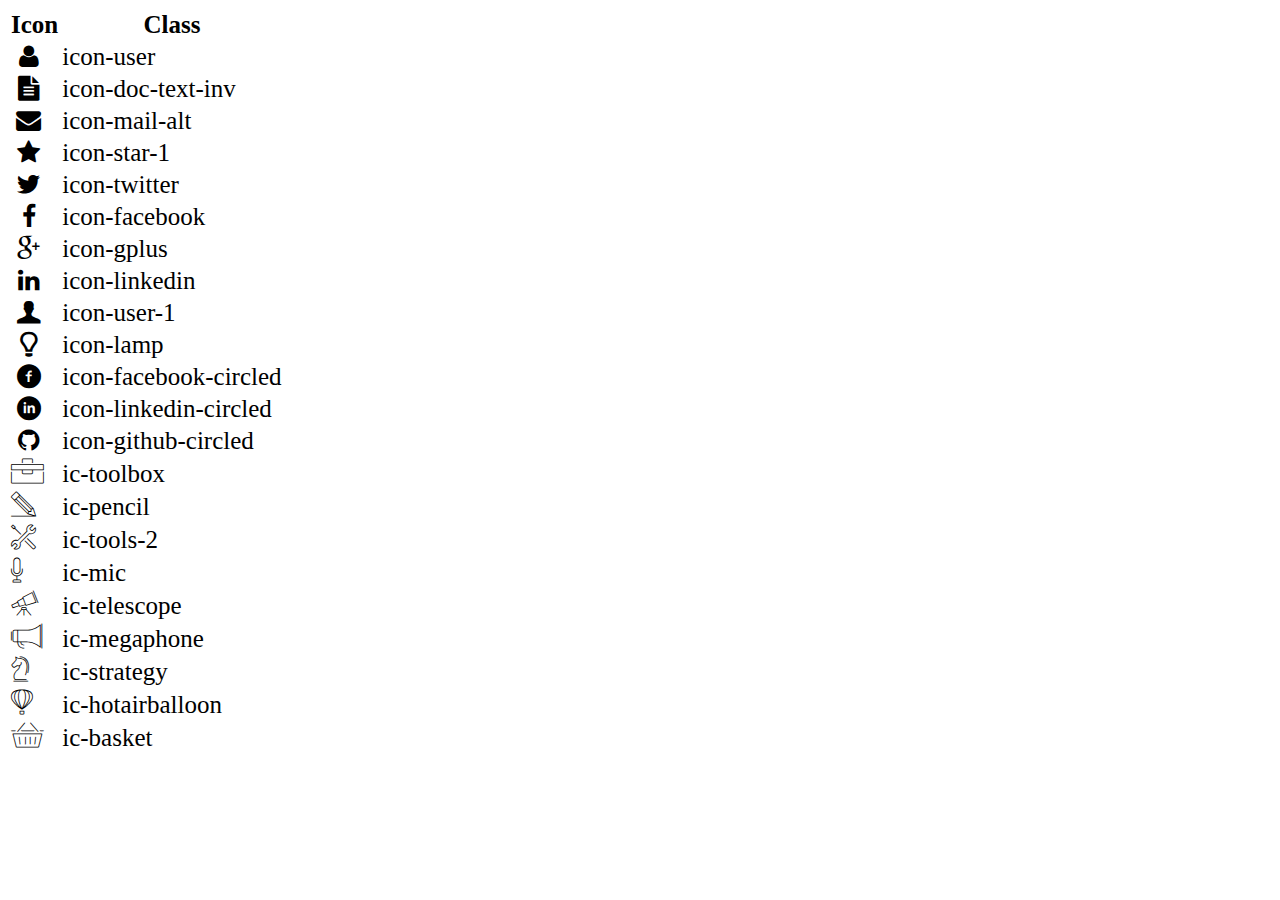
<file: icon-list.html>
<!DOCTYPE html>
<html lang="en">

<head>
    <meta charset="UTF-8">
    <meta http-equiv="X-UA-Compatible" content="IE=edge">
    <meta name="viewport" content="width=device-width, initial-scale=1.0">
    <link rel="stylesheet" href="css/font.css">
    <title>Icon List</title>
</head>

<body>
    <table style="font-size: 25px;">
        <thead>
            <tr>
                <th>Icon</th>
                <th>Class</th>
            </tr>
        </thead>
        <tbody>
            <tr>
                <td><i class="icon-user"></i></td>
                <td>icon-user</td>
            </tr>
            <tr>
                <td><i class="icon-doc-text-inv"></i></td>
                <td>icon-doc-text-inv</td>
            </tr>
            <tr>
                <td><i class="icon-mail-alt"></i></td>
                <td>icon-mail-alt</td>
            </tr>
            <tr>
                <td><i class="icon-star-1"></i></td>
                <td>icon-star-1</td>
            </tr>
            <tr>
                <td><i class="icon-twitter"></i></td>
                <td>icon-twitter</td>
            </tr>
            <tr>
                <td><i class="icon-facebook"></i></td>
                <td>icon-facebook</td>
            </tr>
            <tr>
                <td><i class="icon-gplus"></i></td>
                <td>icon-gplus</td>
            </tr>
            <tr>
                <td><i class="icon-linkedin"></i></td>
                <td>icon-linkedin</td>
            </tr>
            <tr>
                <td><i class="icon-user-1"></i></td>
                <td>icon-user-1</td>
            </tr>
            <tr>
                <td><i class="icon-lamp"></i></td>
                <td>icon-lamp</td>
            </tr>
            <tr>
                <td><i class="icon-facebook-circled"></i></td>
                <td>icon-facebook-circled</td>
            </tr>
            <tr>
                <td><i class="icon-linkedin-circled"></i></td>
                <td>icon-linkedin-circled</td>
            </tr>
            <tr>
                <td><i class="icon-github-circled"></i></td>
                <td>icon-github-circled</td>
            </tr>
            <tr>
                <td><i class="ic-toolbox"></i></td>
                <td>ic-toolbox</td>
            </tr>
            <tr>
                <td><i class="ic-pencil"></i></td>
                <td>ic-pencil</td>
            </tr>
            <tr>
                <td><i class="ic-tools-2"></i></td>
                <td>ic-tools-2</td>
            </tr>

            <tr>
                <td><i class="ic-mic"></i></td>
                <td>ic-mic</td>
            </tr>
            <tr>
                <td><i class="ic-telescope"></i></td>
                <td>ic-telescope</td>
            </tr>
            <tr>
                <td><i class="ic-megaphone"></i></td>
                <td>ic-megaphone</td>
            </tr>
            <tr>
                <td><i class="ic-strategy"></i></td>
                <td>ic-strategy</td>
            </tr>
            <tr>
                <td><i class="ic-hotairballoon"></i></td>
                <td>ic-hotairballoon</td>
            </tr>
            <tr>
                <td><i class="ic-basket"></i></td>
                <td>ic-basket</td>
            </tr>
        </tbody>
    </table>
</body>

</html>
</file>
<file: css/font.css>
@font-face {
  font-family: "open_sanslight";
  src: url("../fonts/OpenSans-Light-webfont.eot");
  src: url("../fonts/OpenSans-Light-webfont.eot#iefix")
      format("embedded-opentype"),
    url("../fonts/OpenSans-Light-webfont.woff") format("woff"),
    url("../fonts/OpenSans-Light-webfont.ttf") format("truetype"),
    url("../fonts/OpenSans-Light-webfont.svg#open_sanslight") format("svg");
  font-weight: normal;
  font-style: normal;
}

@font-face {
  font-family: "open_sansitalic";
  src: url("../fonts/OpenSans-Italic-webfont.eot");
  src: url("../fonts/OpenSans-Italic-webfont.eot#iefix")
      format("embedded-opentype"),
    url("../fonts/OpenSans-Italic-webfont.woff") format("woff"),
    url("../fonts/OpenSans-Italic-webfont.ttf") format("truetype"),
    url("../fonts/OpenSans-Italic-webfont.svg#open_sansitalic") format("svg");
  font-weight: normal;
  font-style: normal;
}

@font-face {
  font-family: "open_sanssemibold";
  src: url("../fonts/OpenSans-Semibold-webfont.eot");
  src: url("../fonts/OpenSans-Semibold-webfont.eot#iefix")
      format("embedded-opentype"),
    url("../fonts/OpenSans-Semibold-webfont.woff") format("woff"),
    url("../fonts/OpenSans-Semibold-webfont.ttf") format("truetype"),
    url("../fonts/OpenSans-Semibold-webfont.svg#open_sanssemibold")
      format("svg");
  font-weight: normal;
  font-style: normal;
}

@font-face {
  font-family: "open_sanslight_italic";
  src: url("../fonts/OpenSans-LightItalic-webfont.eot");
  src: url("../fonts/OpenSans-LightItalic-webfont.eot#iefix")
      format("embedded-opentype"),
    url("../fonts/OpenSans-LightItalic-webfont.woff") format("woff"),
    url("../fonts/OpenSans-LightItalic-webfont.ttf") format("truetype"),
    url("../fonts/OpenSans-LightItalic-webfont.svg#open_sanslight_italic")
      format("svg");
  font-weight: normal;
  font-style: normal;
}

@font-face {
  font-family: "open_sansregular";
  src: url("../fonts/OpenSans-Regular-webfont.eot");
  src: url("../fonts/OpenSans-Regular-webfont.eot#iefix")
      format("embedded-opentype"),
    url("../fonts/OpenSans-Regular-webfont.woff") format("woff"),
    url("../fonts/OpenSans-Regular-webfont.ttf") format("truetype"),
    url("../fonts/OpenSans-Regular-webfont.svg#open_sansregular") format("svg");
  font-weight: normal;
  font-style: normal;
}

@font-face {
  font-family: "fontello";
  src: url("../fonts/fontello.eot");
  src: url("../fonts/fontello.eot#iefix") format("embedded-opentype"),
    url("../fonts/fontello.woff") format("woff"),
    url("../fonts/fontello.ttf") format("truetype"),
    url("../fonts/fontello.svg#fontello") format("svg");
  font-weight: normal;
  font-style: normal;
}

[class^="icon-"]:before,
[class*=" icon-"]:before {
  font-family: "fontello";
  font-style: normal;
  font-weight: normal;
  speak: none;

  display: inline-block;
  text-decoration: inherit;
  width: 1em;
  margin-right: 0.2em;
  text-align: center;
  /* opacity: .8; */

  /* For safety - reset parent styles, that can break glyph codes*/
  font-variant: normal;
  text-transform: none;

  /* fix buttons height, for twitter bootstrap */
  line-height: 1em;

  /* Animation center compensation - margins should be symmetric */
  /* remove if not needed */
  margin-left: 0.2em;

  /* you can be more comfortable with increased icons size */
  /* font-size: 120%; */

  /* Font smoothing. That was taken from TWBS */
  -webkit-font-smoothing: antialiased;
  -moz-osx-font-smoothing: grayscale;

  /* Uncomment for 3D effect */
  /* text-shadow: 1px 1px 1px rgba(127, 127, 127, 0.3); */
}

.icon-emo-happy:before {
  content: "\e800";
}

/* '' */
.icon-emo-wink:before {
  content: "\e801";
}

/* '' */
.icon-emo-wink2:before {
  content: "\e802";
}

/* '' */
.icon-emo-unhappy:before {
  content: "\e803";
}

/* '' */
.icon-emo-sleep:before {
  content: "\e804";
}

/* '' */
.icon-emo-thumbsup:before {
  content: "\e805";
}

/* '' */
.icon-emo-devil:before {
  content: "\e806";
}

/* '' */
.icon-emo-surprised:before {
  content: "\e807";
}

/* '' */
.icon-emo-tongue:before {
  content: "\e808";
}

/* '' */
.icon-emo-coffee:before {
  content: "\e809";
}

/* '' */
.icon-emo-sunglasses:before {
  content: "\e80a";
}

/* '' */
.icon-emo-displeased:before {
  content: "\e80b";
}

/* '' */
.icon-emo-beer:before {
  content: "\e80c";
}

/* '' */
.icon-emo-grin:before {
  content: "\e80d";
}

/* '' */
.icon-emo-angry:before {
  content: "\e80e";
}

/* '' */
.icon-emo-saint:before {
  content: "\e80f";
}

/* '' */
.icon-emo-cry:before {
  content: "\e810";
}

/* '' */
.icon-emo-shoot:before {
  content: "\e811";
}

/* '' */
.icon-emo-squint:before {
  content: "\e812";
}

/* '' */
.icon-emo-laugh:before {
  content: "\e813";
}

/* '' */
.icon-spin1:before {
  content: "\e814";
}

/* '' */
.icon-spin2:before {
  content: "\e815";
}

/* '' */
.icon-spin3:before {
  content: "\e816";
}

/* '' */
.icon-spin4:before {
  content: "\e817";
}

/* '' */
.icon-spin5:before {
  content: "\e818";
}

/* '' */
.icon-spin6:before {
  content: "\e819";
}

/* '' */
.icon-firefox:before {
  content: "\e81a";
}

/* '' */
.icon-chrome:before {
  content: "\e81b";
}

/* '' */
.icon-opera:before {
  content: "\e81c";
}

/* '' */
.icon-ie:before {
  content: "\e81d";
}

/* '' */
.icon-crown:before {
  content: "\e81e";
}

/* '' */
.icon-crown-plus:before {
  content: "\e81f";
}

/* '' */
.icon-crown-minus:before {
  content: "\e820";
}

/* '' */
.icon-marquee:before {
  content: "\e821";
}

/* '' */
.icon-glass:before {
  content: "\e822";
}

/* '' */
.icon-music:before {
  content: "\e823";
}

/* '' */
.icon-search:before {
  content: "\e824";
}

/* '' */
.icon-mail:before {
  content: "\e825";
}

/* '' */
.icon-mail-alt:before {
  content: "\e826";
}

/* '' */
.icon-mail-squared:before {
  content: "\e827";
}

/* '' */
.icon-heart:before {
  content: "\e828";
}

/* '' */
.icon-heart-empty:before {
  content: "\e829";
}

/* '' */
.icon-star-1:before {
  content: "\e82a";
}

/* '' */
.icon-star-empty-1:before {
  content: "\e82b";
}

/* '' */
.icon-star-half:before {
  content: "\e82c";
}

/* '' */
.icon-star-half-alt:before {
  content: "\e82d";
}

/* '' */
.icon-user:before {
  content: "\e82e";
}

/* '' */
.icon-user-plus:before {
  content: "\e82f";
}

/* '' */
.icon-user-times:before {
  content: "\e830";
}

/* '' */
.icon-users:before {
  content: "\e831";
}

/* '' */
.icon-male:before {
  content: "\e832";
}

/* '' */
.icon-female:before {
  content: "\e833";
}

/* '' */
.icon-child:before {
  content: "\e834";
}

/* '' */
.icon-user-secret:before {
  content: "\e835";
}

/* '' */
.icon-video:before {
  content: "\e836";
}

/* '' */
.icon-videocam:before {
  content: "\e837";
}

/* '' */
.icon-picture:before {
  content: "\e838";
}

/* '' */
.icon-camera:before {
  content: "\e839";
}

/* '' */
.icon-camera-alt:before {
  content: "\e83a";
}

/* '' */
.icon-th-large:before {
  content: "\e83b";
}

/* '' */
.icon-th:before {
  content: "\e83c";
}

/* '' */
.icon-th-list:before {
  content: "\e83d";
}

/* '' */
.icon-ok:before {
  content: "\e83e";
}

/* '' */
.icon-ok-circled:before {
  content: "\e83f";
}

/* '' */
.icon-ok-circled2:before {
  content: "\e840";
}

/* '' */
.icon-ok-squared:before {
  content: "\e841";
}

/* '' */
.icon-cancel:before {
  content: "\e842";
}

/* '' */
.icon-cancel-circled:before {
  content: "\e843";
}

/* '' */
.icon-cancel-circled2:before {
  content: "\e844";
}

/* '' */
.icon-plus:before {
  content: "\e845";
}

/* '' */
.icon-plus-circled:before {
  content: "\e846";
}

/* '' */
.icon-plus-squared:before {
  content: "\e847";
}

/* '' */
.icon-plus-squared-alt:before {
  content: "\e848";
}

/* '' */
.icon-minus:before {
  content: "\e849";
}

/* '' */
.icon-minus-circled:before {
  content: "\e84a";
}

/* '' */
.icon-minus-squared:before {
  content: "\e84b";
}

/* '' */
.icon-minus-squared-alt:before {
  content: "\e84c";
}

/* '' */
.icon-help:before {
  content: "\e84d";
}

/* '' */
.icon-help-circled:before {
  content: "\e84e";
}

/* '' */
.icon-info-circled:before {
  content: "\e84f";
}

/* '' */
.icon-info:before {
  content: "\e850";
}

/* '' */
.icon-home:before {
  content: "\e851";
}

/* '' */
.icon-link:before {
  content: "\e852";
}

/* '' */
.icon-unlink:before {
  content: "\e853";
}

/* '' */
.icon-link-ext:before {
  content: "\e854";
}

/* '' */
.icon-link-ext-alt:before {
  content: "\e855";
}

/* '' */
.icon-attach:before {
  content: "\e856";
}

/* '' */
.icon-lock:before {
  content: "\e857";
}

/* '' */
.icon-lock-open:before {
  content: "\e858";
}

/* '' */
.icon-lock-open-alt:before {
  content: "\e859";
}

/* '' */
.icon-pin:before {
  content: "\e85a";
}

/* '' */
.icon-eye:before {
  content: "\e85b";
}

/* '' */
.icon-eye-off:before {
  content: "\e85c";
}

/* '' */
.icon-tag-1:before {
  content: "\e85d";
}

/* '' */
.icon-tags:before {
  content: "\e85e";
}

/* '' */
.icon-bookmark:before {
  content: "\e85f";
}

/* '' */
.icon-bookmark-empty:before {
  content: "\e860";
}

/* '' */
.icon-flag:before {
  content: "\e861";
}

/* '' */
.icon-flag-empty:before {
  content: "\e862";
}

/* '' */
.icon-flag-checkered:before {
  content: "\e863";
}

/* '' */
.icon-thumbs-up:before {
  content: "\e864";
}

/* '' */
.icon-thumbs-down:before {
  content: "\e865";
}

/* '' */
.icon-thumbs-up-alt:before {
  content: "\e866";
}

/* '' */
.icon-thumbs-down-alt:before {
  content: "\e867";
}

/* '' */
.icon-download:before {
  content: "\e868";
}

/* '' */
.icon-upload:before {
  content: "\e869";
}

/* '' */
.icon-download-cloud:before {
  content: "\e86a";
}

/* '' */
.icon-upload-cloud:before {
  content: "\e86b";
}

/* '' */
.icon-reply:before {
  content: "\e86c";
}

/* '' */
.icon-reply-all:before {
  content: "\e86d";
}

/* '' */
.icon-forward:before {
  content: "\e86e";
}

/* '' */
.icon-quote-left:before {
  content: "\e86f";
}

/* '' */
.icon-quote-right:before {
  content: "\e870";
}

/* '' */
.icon-code:before {
  content: "\e871";
}

/* '' */
.icon-export:before {
  content: "\e872";
}

/* '' */
.icon-export-alt:before {
  content: "\e873";
}

/* '' */
.icon-share:before {
  content: "\e874";
}

/* '' */
.icon-share-squared:before {
  content: "\e875";
}

/* '' */
.icon-pencil:before {
  content: "\e876";
}

/* '' */
.icon-pencil-squared:before {
  content: "\e877";
}

/* '' */
.icon-edit:before {
  content: "\e878";
}

/* '' */
.icon-print:before {
  content: "\e879";
}

/* '' */
.icon-retweet:before {
  content: "\e87a";
}

/* '' */
.icon-keyboard:before {
  content: "\e87b";
}

/* '' */
.icon-gamepad:before {
  content: "\e87c";
}

/* '' */
.icon-comment:before {
  content: "\e87d";
}

/* '' */
.icon-chat:before {
  content: "\e87e";
}

/* '' */
.icon-comment-empty:before {
  content: "\e87f";
}

/* '' */
.icon-chat-empty:before {
  content: "\e880";
}

/* '' */
.icon-bell:before {
  content: "\e881";
}

/* '' */
.icon-bell-alt:before {
  content: "\e882";
}

/* '' */
.icon-bell-off:before {
  content: "\e883";
}

/* '' */
.icon-bell-off-empty:before {
  content: "\e884";
}

/* '' */
.icon-attention-alt:before {
  content: "\e885";
}

/* '' */
.icon-attention:before {
  content: "\e886";
}

/* '' */
.icon-attention-circled:before {
  content: "\e887";
}

/* '' */
.icon-location:before {
  content: "\e888";
}

/* '' */
.icon-direction:before {
  content: "\e889";
}

/* '' */
.icon-compass:before {
  content: "\e88a";
}

/* '' */
.icon-trash:before {
  content: "\e88b";
}

/* '' */
.icon-trash-empty:before {
  content: "\e88c";
}

/* '' */
.icon-doc:before {
  content: "\e88d";
}

/* '' */
.icon-docs:before {
  content: "\e88e";
}

/* '' */
.icon-doc-text:before {
  content: "\e88f";
}

/* '' */
.icon-doc-inv:before {
  content: "\e890";
}

/* '' */
.icon-doc-text-inv:before {
  content: "\e891";
}

/* '' */
.icon-file-pdf:before {
  content: "\e892";
}

/* '' */
.icon-file-word:before {
  content: "\e893";
}

/* '' */
.icon-file-excel:before {
  content: "\e894";
}

/* '' */
.icon-file-powerpoint:before {
  content: "\e895";
}

/* '' */
.icon-file-image:before {
  content: "\e896";
}

/* '' */
.icon-file-archive:before {
  content: "\e897";
}

/* '' */
.icon-file-audio:before {
  content: "\e898";
}

/* '' */
.icon-file-video:before {
  content: "\e899";
}

/* '' */
.icon-file-code:before {
  content: "\e89a";
}

/* '' */
.icon-folder:before {
  content: "\e89b";
}

/* '' */
.icon-folder-open:before {
  content: "\e89c";
}

/* '' */
.icon-folder-empty:before {
  content: "\e89d";
}

/* '' */
.icon-folder-open-empty:before {
  content: "\e89e";
}

/* '' */
.icon-box:before {
  content: "\e89f";
}

/* '' */
.icon-rss:before {
  content: "\e8a0";
}

/* '' */
.icon-rss-squared:before {
  content: "\e8a1";
}

/* '' */
.icon-phone:before {
  content: "\e8a2";
}

/* '' */
.icon-phone-squared:before {
  content: "\e8a3";
}

/* '' */
.icon-fax:before {
  content: "\e8a4";
}

/* '' */
.icon-menu:before {
  content: "\e8a5";
}

/* '' */
.icon-cog:before {
  content: "\e8a6";
}

/* '' */
.icon-cog-alt:before {
  content: "\e8a7";
}

/* '' */
.icon-wrench:before {
  content: "\e8a8";
}

/* '' */
.icon-sliders:before {
  content: "\e8a9";
}

/* '' */
.icon-basket:before {
  content: "\e8aa";
}

/* '' */
.icon-cart-plus:before {
  content: "\e8ab";
}

/* '' */
.icon-cart-arrow-down:before {
  content: "\e8ac";
}

/* '' */
.icon-calendar:before {
  content: "\e8ad";
}

/* '' */
.icon-calendar-empty:before {
  content: "\e8ae";
}

/* '' */
.icon-login:before {
  content: "\e8af";
}

/* '' */
.icon-logout:before {
  content: "\e8b0";
}

/* '' */
.icon-mic:before {
  content: "\e8b1";
}

/* '' */
.icon-mute:before {
  content: "\e8b2";
}

/* '' */
.icon-volume-off:before {
  content: "\e8b3";
}

/* '' */
.icon-volume-down:before {
  content: "\e8b4";
}

/* '' */
.icon-volume-up:before {
  content: "\e8b5";
}

/* '' */
.icon-headphones:before {
  content: "\e8b6";
}

/* '' */
.icon-clock:before {
  content: "\e8b7";
}

/* '' */
.icon-lightbulb:before {
  content: "\e8b8";
}

/* '' */
.icon-block:before {
  content: "\e8b9";
}

/* '' */
.icon-resize-full:before {
  content: "\e8ba";
}

/* '' */
.icon-resize-full-alt:before {
  content: "\e8bb";
}

/* '' */
.icon-resize-small:before {
  content: "\e8bc";
}

/* '' */
.icon-resize-vertical:before {
  content: "\e8bd";
}

/* '' */
.icon-resize-horizontal:before {
  content: "\e8be";
}

/* '' */
.icon-move:before {
  content: "\e8bf";
}

/* '' */
.icon-zoom-in:before {
  content: "\e8c0";
}

/* '' */
.icon-zoom-out:before {
  content: "\e8c1";
}

/* '' */
.icon-down-circled2:before {
  content: "\e8c2";
}

/* '' */
.icon-up-circled2:before {
  content: "\e8c3";
}

/* '' */
.icon-left-circled2:before {
  content: "\e8c4";
}

/* '' */
.icon-right-circled2:before {
  content: "\e8c5";
}

/* '' */
.icon-down-dir:before {
  content: "\e8c6";
}

/* '' */
.icon-up-dir:before {
  content: "\e8c7";
}

/* '' */
.icon-left-dir:before {
  content: "\e8c8";
}

/* '' */
.icon-right-dir:before {
  content: "\e8c9";
}

/* '' */
.icon-down-open:before {
  content: "\e8ca";
}

/* '' */
.icon-left-open:before {
  content: "\e8cb";
}

/* '' */
.icon-right-open:before {
  content: "\e8cc";
}

/* '' */
.icon-up-open:before {
  content: "\e8cd";
}

/* '' */
.icon-angle-left:before {
  content: "\e8ce";
}

/* '' */
.icon-angle-right:before {
  content: "\e8cf";
}

/* '' */
.icon-angle-up:before {
  content: "\e8d0";
}

/* '' */
.icon-angle-down:before {
  content: "\e8d1";
}

/* '' */
.icon-angle-circled-left:before {
  content: "\e8d2";
}

/* '' */
.icon-angle-circled-right:before {
  content: "\e8d3";
}

/* '' */
.icon-angle-circled-up:before {
  content: "\e8d4";
}

/* '' */
.icon-angle-circled-down:before {
  content: "\e8d5";
}

/* '' */
.icon-angle-double-left:before {
  content: "\e8d6";
}

/* '' */
.icon-angle-double-right:before {
  content: "\e8d7";
}

/* '' */
.icon-angle-double-up:before {
  content: "\e8d8";
}

/* '' */
.icon-angle-double-down:before {
  content: "\e8d9";
}

/* '' */
.icon-down:before {
  content: "\e8da";
}

/* '' */
.icon-left:before {
  content: "\e8db";
}

/* '' */
.icon-right:before {
  content: "\e8dc";
}

/* '' */
.icon-up:before {
  content: "\e8dd";
}

/* '' */
.icon-down-big:before {
  content: "\e8de";
}

/* '' */
.icon-left-big:before {
  content: "\e8df";
}

/* '' */
.icon-right-big:before {
  content: "\e8e0";
}

/* '' */
.icon-up-big:before {
  content: "\e8e1";
}

/* '' */
.icon-right-hand:before {
  content: "\e8e2";
}

/* '' */
.icon-left-hand:before {
  content: "\e8e3";
}

/* '' */
.icon-up-hand:before {
  content: "\e8e4";
}

/* '' */
.icon-down-hand:before {
  content: "\e8e5";
}

/* '' */
.icon-left-circled:before {
  content: "\e8e6";
}

/* '' */
.icon-right-circled:before {
  content: "\e8e7";
}

/* '' */
.icon-up-circled:before {
  content: "\e8e8";
}

/* '' */
.icon-down-circled:before {
  content: "\e8e9";
}

/* '' */
.icon-cw:before {
  content: "\e8ea";
}

/* '' */
.icon-ccw:before {
  content: "\e8eb";
}

/* '' */
.icon-arrows-cw:before {
  content: "\e8ec";
}

/* '' */
.icon-level-up:before {
  content: "\e8ed";
}

/* '' */
.icon-level-down:before {
  content: "\e8ee";
}

/* '' */
.icon-shuffle:before {
  content: "\e8ef";
}

/* '' */
.icon-exchange:before {
  content: "\e8f0";
}

/* '' */
.icon-history:before {
  content: "\e8f1";
}

/* '' */
.icon-expand:before {
  content: "\e8f2";
}

/* '' */
.icon-collapse:before {
  content: "\e8f3";
}

/* '' */
.icon-expand-right:before {
  content: "\e8f4";
}

/* '' */
.icon-collapse-left:before {
  content: "\e8f5";
}

/* '' */
.icon-play:before {
  content: "\e8f6";
}

/* '' */
.icon-play-circled:before {
  content: "\e8f7";
}

/* '' */
.icon-play-circled2:before {
  content: "\e8f8";
}

/* '' */
.icon-stop:before {
  content: "\e8f9";
}

/* '' */
.icon-pause:before {
  content: "\e8fa";
}

/* '' */
.icon-to-end:before {
  content: "\e8fb";
}

/* '' */
.icon-to-end-alt:before {
  content: "\e8fc";
}

/* '' */
.icon-to-start:before {
  content: "\e8fd";
}

/* '' */
.icon-to-start-alt:before {
  content: "\e8fe";
}

/* '' */
.icon-fast-fw:before {
  content: "\e8ff";
}

/* '' */
.icon-fast-bw:before {
  content: "\e900";
}

/* '' */
.icon-eject:before {
  content: "\e901";
}

/* '' */
.icon-target:before {
  content: "\e902";
}

/* '' */
.icon-signal:before {
  content: "\e903";
}

/* '' */
.icon-wifi:before {
  content: "\e904";
}

/* '' */
.icon-award:before {
  content: "\e905";
}

/* '' */
.icon-desktop:before {
  content: "\e906";
}

/* '' */
.icon-laptop:before {
  content: "\e907";
}

/* '' */
.icon-tablet:before {
  content: "\e908";
}

/* '' */
.icon-mobile:before {
  content: "\e909";
}

/* '' */
.icon-inbox:before {
  content: "\e90a";
}

/* '' */
.icon-globe:before {
  content: "\e90b";
}

/* '' */
.icon-sun:before {
  content: "\e90c";
}

/* '' */
.icon-cloud:before {
  content: "\e90d";
}

/* '' */
.icon-flash:before {
  content: "\e90e";
}

/* '' */
.icon-moon:before {
  content: "\e90f";
}

/* '' */
.icon-umbrella-1:before {
  content: "\e910";
}

/* '' */
.icon-flight:before {
  content: "\e911";
}

/* '' */
.icon-fighter-jet:before {
  content: "\e912";
}

/* '' */
.icon-paper-plane:before {
  content: "\e913";
}

/* '' */
.icon-paper-plane-empty:before {
  content: "\e914";
}

/* '' */
.icon-space-shuttle:before {
  content: "\e915";
}

/* '' */
.icon-leaf:before {
  content: "\e916";
}

/* '' */
.icon-font:before {
  content: "\e917";
}

/* '' */
.icon-bold:before {
  content: "\e918";
}

/* '' */
.icon-medium:before {
  content: "\e919";
}

/* '' */
.icon-italic:before {
  content: "\e91a";
}

/* '' */
.icon-header:before {
  content: "\e91b";
}

/* '' */
.icon-paragraph:before {
  content: "\e91c";
}

/* '' */
.icon-text-height:before {
  content: "\e91d";
}

/* '' */
.icon-text-width:before {
  content: "\e91e";
}

/* '' */
.icon-align-left:before {
  content: "\e91f";
}

/* '' */
.icon-align-center:before {
  content: "\e920";
}

/* '' */
.icon-align-right:before {
  content: "\e921";
}

/* '' */
.icon-align-justify:before {
  content: "\e922";
}

/* '' */
.icon-list:before {
  content: "\e923";
}

/* '' */
.icon-indent-left:before {
  content: "\e924";
}

/* '' */
.icon-indent-right:before {
  content: "\e925";
}

/* '' */
.icon-list-bullet:before {
  content: "\e926";
}

/* '' */
.icon-list-numbered:before {
  content: "\e927";
}

/* '' */
.icon-strike:before {
  content: "\e928";
}

/* '' */
.icon-underline:before {
  content: "\e929";
}

/* '' */
.icon-superscript:before {
  content: "\e92a";
}

/* '' */
.icon-subscript:before {
  content: "\e92b";
}

/* '' */
.icon-table:before {
  content: "\e92c";
}

/* '' */
.icon-columns:before {
  content: "\e92d";
}

/* '' */
.icon-crop:before {
  content: "\e92e";
}

/* '' */
.icon-scissors:before {
  content: "\e92f";
}

/* '' */
.icon-paste:before {
  content: "\e930";
}

/* '' */
.icon-briefcase:before {
  content: "\e931";
}

/* '' */
.icon-suitcase:before {
  content: "\e932";
}

/* '' */
.icon-ellipsis:before {
  content: "\e933";
}

/* '' */
.icon-ellipsis-vert:before {
  content: "\e934";
}

/* '' */
.icon-off:before {
  content: "\e935";
}

/* '' */
.icon-road:before {
  content: "\e936";
}

/* '' */
.icon-list-alt:before {
  content: "\e937";
}

/* '' */
.icon-qrcode:before {
  content: "\e938";
}

/* '' */
.icon-barcode:before {
  content: "\e939";
}

/* '' */
.icon-book:before {
  content: "\e93a";
}

/* '' */
.icon-ajust:before {
  content: "\e93b";
}

/* '' */
.icon-tint:before {
  content: "\e93c";
}

/* '' */
.icon-toggle-off:before {
  content: "\e93d";
}

/* '' */
.icon-toggle-on:before {
  content: "\e93e";
}

/* '' */
.icon-check:before {
  content: "\e93f";
}

/* '' */
.icon-check-empty:before {
  content: "\e940";
}

/* '' */
.icon-circle:before {
  content: "\e941";
}

/* '' */
.icon-circle-empty:before {
  content: "\e942";
}

/* '' */
.icon-circle-thin:before {
  content: "\e943";
}

/* '' */
.icon-circle-notch:before {
  content: "\e944";
}

/* '' */
.icon-dot-circled:before {
  content: "\e945";
}

/* '' */
.icon-asterisk:before {
  content: "\e946";
}

/* '' */
.icon-gift:before {
  content: "\e947";
}

/* '' */
.icon-fire:before {
  content: "\e948";
}

/* '' */
.icon-magnet:before {
  content: "\e949";
}

/* '' */
.icon-chart-bar:before {
  content: "\e94a";
}

/* '' */
.icon-chart-area:before {
  content: "\e94b";
}

/* '' */
.icon-chart-pie:before {
  content: "\e94c";
}

/* '' */
.icon-chart-line:before {
  content: "\e94d";
}

/* '' */
.icon-ticket:before {
  content: "\e94e";
}

/* '' */
.icon-credit-card:before {
  content: "\e94f";
}

/* '' */
.icon-floppy:before {
  content: "\e950";
}

/* '' */
.icon-megaphone:before {
  content: "\e951";
}

/* '' */
.icon-hdd:before {
  content: "\e952";
}

/* '' */
.icon-key:before {
  content: "\e953";
}

/* '' */
.icon-fork:before {
  content: "\e954";
}

/* '' */
.icon-rocket:before {
  content: "\e955";
}

/* '' */
.icon-bug:before {
  content: "\e956";
}

/* '' */
.icon-certificate:before {
  content: "\e957";
}

/* '' */
.icon-tasks:before {
  content: "\e958";
}

/* '' */
.icon-filter:before {
  content: "\e959";
}

/* '' */
.icon-beaker:before {
  content: "\e95a";
}

/* '' */
.icon-magic:before {
  content: "\e95b";
}

/* '' */
.icon-cab:before {
  content: "\e95c";
}

/* '' */
.icon-taxi:before {
  content: "\e95d";
}

/* '' */
.icon-truck:before {
  content: "\e95e";
}

/* '' */
.icon-bus:before {
  content: "\e95f";
}

/* '' */
.icon-bicycle:before {
  content: "\e960";
}

/* '' */
.icon-motorcycle:before {
  content: "\e961";
}

/* '' */
.icon-train:before {
  content: "\e962";
}

/* '' */
.icon-subway:before {
  content: "\e963";
}

/* '' */
.icon-ship:before {
  content: "\e964";
}

/* '' */
.icon-money:before {
  content: "\e965";
}

/* '' */
.icon-euro:before {
  content: "\e966";
}

/* '' */
.icon-pound:before {
  content: "\e967";
}

/* '' */
.icon-dollar:before {
  content: "\e968";
}

/* '' */
.icon-rupee:before {
  content: "\e969";
}

/* '' */
.icon-yen:before {
  content: "\e96a";
}

/* '' */
.icon-rouble:before {
  content: "\e96b";
}

/* '' */
.icon-shekel:before {
  content: "\e96c";
}

/* '' */
.icon-try:before {
  content: "\e96d";
}

/* '' */
.icon-won:before {
  content: "\e96e";
}

/* '' */
.icon-bitcoin:before {
  content: "\e96f";
}

/* '' */
.icon-viacoin:before {
  content: "\e970";
}

/* '' */
.icon-sort:before {
  content: "\e971";
}

/* '' */
.icon-sort-down:before {
  content: "\e972";
}

/* '' */
.icon-sort-up:before {
  content: "\e973";
}

/* '' */
.icon-sort-alt-up:before {
  content: "\e974";
}

/* '' */
.icon-sort-alt-down:before {
  content: "\e975";
}

/* '' */
.icon-sort-name-up:before {
  content: "\e976";
}

/* '' */
.icon-sort-name-down:before {
  content: "\e977";
}

/* '' */
.icon-sort-number-up:before {
  content: "\e978";
}

/* '' */
.icon-sort-number-down:before {
  content: "\e979";
}

/* '' */
.icon-hammer:before {
  content: "\e97a";
}

/* '' */
.icon-gauge:before {
  content: "\e97b";
}

/* '' */
.icon-sitemap:before {
  content: "\e97c";
}

/* '' */
.icon-spinner:before {
  content: "\e97d";
}

/* '' */
.icon-coffee:before {
  content: "\e97e";
}

/* '' */
.icon-food:before {
  content: "\e97f";
}

/* '' */
.icon-beer:before {
  content: "\e980";
}

/* '' */
.icon-user-md:before {
  content: "\e981";
}

/* '' */
.icon-stethoscope:before {
  content: "\e982";
}

/* '' */
.icon-heartbeat:before {
  content: "\e983";
}

/* '' */
.icon-ambulance:before {
  content: "\e984";
}

/* '' */
.icon-medkit:before {
  content: "\e985";
}

/* '' */
.icon-h-sigh:before {
  content: "\e986";
}

/* '' */
.icon-bed:before {
  content: "\e987";
}

/* '' */
.icon-hospital:before {
  content: "\e988";
}

/* '' */
.icon-building:before {
  content: "\e989";
}

/* '' */
.icon-building-filled:before {
  content: "\e98a";
}

/* '' */
.icon-bank:before {
  content: "\e98b";
}

/* '' */
.icon-smile:before {
  content: "\e98c";
}

/* '' */
.icon-frown:before {
  content: "\e98d";
}

/* '' */
.icon-meh:before {
  content: "\e98e";
}

/* '' */
.icon-anchor:before {
  content: "\e98f";
}

/* '' */
.icon-terminal:before {
  content: "\e990";
}

/* '' */
.icon-eraser:before {
  content: "\e991";
}

/* '' */
.icon-puzzle:before {
  content: "\e992";
}

/* '' */
.icon-shield:before {
  content: "\e993";
}

/* '' */
.icon-extinguisher:before {
  content: "\e994";
}

/* '' */
.icon-bullseye:before {
  content: "\e995";
}

/* '' */
.icon-wheelchair:before {
  content: "\e996";
}

/* '' */
.icon-language:before {
  content: "\e997";
}

/* '' */
.icon-graduation-cap:before {
  content: "\e998";
}

/* '' */
.icon-paw:before {
  content: "\e999";
}

/* '' */
.icon-spoon:before {
  content: "\e99a";
}

/* '' */
.icon-cube:before {
  content: "\e99b";
}

/* '' */
.icon-cubes:before {
  content: "\e99c";
}

/* '' */
.icon-recycle:before {
  content: "\e99d";
}

/* '' */
.icon-tree:before {
  content: "\e99e";
}

/* '' */
.icon-database:before {
  content: "\e99f";
}

/* '' */
.icon-server:before {
  content: "\e9a0";
}

/* '' */
.icon-lifebuoy:before {
  content: "\e9a1";
}

/* '' */
.icon-rebel:before {
  content: "\e9a2";
}

/* '' */
.icon-empire:before {
  content: "\e9a3";
}

/* '' */
.icon-bomb:before {
  content: "\e9a4";
}

/* '' */
.icon-soccer-ball:before {
  content: "\e9a5";
}

/* '' */
.icon-tty:before {
  content: "\e9a6";
}

/* '' */
.icon-binoculars:before {
  content: "\e9a7";
}

/* '' */
.icon-plug:before {
  content: "\e9a8";
}

/* '' */
.icon-newspaper:before {
  content: "\e9a9";
}

/* '' */
.icon-calc:before {
  content: "\e9aa";
}

/* '' */
.icon-copyright:before {
  content: "\e9ab";
}

/* '' */
.icon-at:before {
  content: "\e9ac";
}

/* '' */
.icon-eyedropper:before {
  content: "\e9ad";
}

/* '' */
.icon-brush:before {
  content: "\e9ae";
}

/* '' */
.icon-birthday:before {
  content: "\e9af";
}

/* '' */
.icon-diamond:before {
  content: "\e9b0";
}

/* '' */
.icon-street-view:before {
  content: "\e9b1";
}

/* '' */
.icon-venus:before {
  content: "\e9b2";
}

/* '' */
.icon-mars:before {
  content: "\e9b3";
}

/* '' */
.icon-mercury:before {
  content: "\e9b4";
}

/* '' */
.icon-transgender:before {
  content: "\e9b5";
}

/* '' */
.icon-transgender-alt:before {
  content: "\e9b6";
}

/* '' */
.icon-venus-double:before {
  content: "\e9b7";
}

/* '' */
.icon-mars-double:before {
  content: "\e9b8";
}

/* '' */
.icon-venus-mars:before {
  content: "\e9b9";
}

/* '' */
.icon-mars-stroke:before {
  content: "\e9ba";
}

/* '' */
.icon-mars-stroke-v:before {
  content: "\e9bb";
}

/* '' */
.icon-mars-stroke-h:before {
  content: "\e9bc";
}

/* '' */
.icon-neuter:before {
  content: "\e9bd";
}

/* '' */
.icon-cc-visa:before {
  content: "\e9be";
}

/* '' */
.icon-cc-mastercard:before {
  content: "\e9bf";
}

/* '' */
.icon-cc-discover:before {
  content: "\e9c0";
}

/* '' */
.icon-cc-amex:before {
  content: "\e9c1";
}

/* '' */
.icon-cc-paypal:before {
  content: "\e9c2";
}

/* '' */
.icon-cc-stripe:before {
  content: "\e9c3";
}

/* '' */
.icon-adn:before {
  content: "\e9c4";
}

/* '' */
.icon-android:before {
  content: "\e9c5";
}

/* '' */
.icon-angellist:before {
  content: "\e9c6";
}

/* '' */
.icon-apple:before {
  content: "\e9c7";
}

/* '' */
.icon-behance:before {
  content: "\e9c8";
}

/* '' */
.icon-behance-squared:before {
  content: "\e9c9";
}

/* '' */
.icon-bitbucket:before {
  content: "\e9ca";
}

/* '' */
.icon-bitbucket-squared:before {
  content: "\e9cb";
}

/* '' */
.icon-buysellads:before {
  content: "\e9cc";
}

/* '' */
.icon-cc:before {
  content: "\e9cd";
}

/* '' */
.icon-codeopen:before {
  content: "\e9ce";
}

/* '' */
.icon-connectdevelop:before {
  content: "\e9cf";
}

/* '' */
.icon-css3:before {
  content: "\e9d0";
}

/* '' */
.icon-dashcube:before {
  content: "\e9d1";
}

/* '' */
.icon-delicious:before {
  content: "\e9d2";
}

/* '' */
.icon-deviantart:before {
  content: "\e9d3";
}

/* '' */
.icon-digg:before {
  content: "\e9d4";
}

/* '' */
.icon-dribbble:before {
  content: "\e9d5";
}

/* '' */
.icon-dropbox:before {
  content: "\e9d6";
}

/* '' */
.icon-drupal:before {
  content: "\e9d7";
}

/* '' */
.icon-facebook:before {
  content: "\e9d8";
}

/* '' */
.icon-facebook-squared:before {
  content: "\e9d9";
}

/* '' */
.icon-facebook-official:before {
  content: "\e9da";
}

/* '' */
.icon-flickr:before {
  content: "\e9db";
}

/* '' */
.icon-forumbee:before {
  content: "\e9dc";
}

/* '' */
.icon-foursquare:before {
  content: "\e9dd";
}

/* '' */
.icon-git-squared:before {
  content: "\e9de";
}

/* '' */
.icon-git:before {
  content: "\e9df";
}

/* '' */
.icon-github:before {
  content: "\e9e0";
}

/* '' */
.icon-github-squared:before {
  content: "\e9e1";
}

/* '' */
.icon-github-circled:before {
  content: "\e9e2";
}

/* '' */
.icon-gittip:before {
  content: "\e9e3";
}

/* '' */
.icon-google:before {
  content: "\e9e4";
}

/* '' */
.icon-gplus:before {
  content: "\e9e5";
}

/* '' */
.icon-gplus-squared:before {
  content: "\e9e6";
}

/* '' */
.icon-gwallet:before {
  content: "\e9e7";
}

/* '' */
.icon-hacker-news:before {
  content: "\e9e8";
}

/* '' */
.icon-html5:before {
  content: "\e9e9";
}

/* '' */
.icon-instagram:before {
  content: "\e9ea";
}

/* '' */
.icon-ioxhost:before {
  content: "\e9eb";
}

/* '' */
.icon-joomla:before {
  content: "\e9ec";
}

/* '' */
.icon-jsfiddle:before {
  content: "\e9ed";
}

/* '' */
.icon-lastfm:before {
  content: "\e9ee";
}

/* '' */
.icon-lastfm-squared:before {
  content: "\e9ef";
}

/* '' */
.icon-leanpub:before {
  content: "\e9f0";
}

/* '' */
.icon-linkedin-squared:before {
  content: "\e9f1";
}

/* '' */
.icon-linux:before {
  content: "\e9f2";
}

/* '' */
.icon-linkedin:before {
  content: "\e9f3";
}

/* '' */
.icon-maxcdn:before {
  content: "\e9f4";
}

/* '' */
.icon-meanpath:before {
  content: "\e9f5";
}

/* '' */
.icon-openid:before {
  content: "\e9f6";
}

/* '' */
.icon-pagelines:before {
  content: "\e9f7";
}

/* '' */
.icon-paypal:before {
  content: "\e9f8";
}

/* '' */
.icon-pied-piper-squared:before {
  content: "\e9f9";
}

/* '' */
.icon-pied-piper-alt:before {
  content: "\e9fa";
}

/* '' */
.icon-pinterest:before {
  content: "\e9fb";
}

/* '' */
.icon-pinterest-circled:before {
  content: "\e9fc";
}

/* '' */
.icon-pinterest-squared:before {
  content: "\e9fd";
}

/* '' */
.icon-qq:before {
  content: "\e9fe";
}

/* '' */
.icon-reddit:before {
  content: "\e9ff";
}

/* '' */
.icon-reddit-squared:before {
  content: "\ea00";
}

/* '' */
.icon-renren:before {
  content: "\ea01";
}

/* '' */
.icon-sellsy:before {
  content: "\ea02";
}

/* '' */
.icon-shirtsinbulk:before {
  content: "\ea03";
}

/* '' */
.icon-simplybuilt:before {
  content: "\ea04";
}

/* '' */
.icon-skyatlas:before {
  content: "\ea05";
}

/* '' */
.icon-skype:before {
  content: "\ea06";
}

/* '' */
.icon-slack:before {
  content: "\ea07";
}

/* '' */
.icon-slideshare:before {
  content: "\ea08";
}

/* '' */
.icon-soundcloud:before {
  content: "\ea09";
}

/* '' */
.icon-spotify:before {
  content: "\ea0a";
}

/* '' */
.icon-stackexchange:before {
  content: "\ea0b";
}

/* '' */
.icon-stackoverflow:before {
  content: "\ea0c";
}

/* '' */
.icon-steam:before {
  content: "\ea0d";
}

/* '' */
.icon-steam-squared:before {
  content: "\ea0e";
}

/* '' */
.icon-stumbleupon:before {
  content: "\ea0f";
}

/* '' */
.icon-stumbleupon-circled:before {
  content: "\ea10";
}

/* '' */
.icon-tencent-weibo:before {
  content: "\ea11";
}

/* '' */
.icon-trello:before {
  content: "\ea12";
}

/* '' */
.icon-tumblr:before {
  content: "\ea13";
}

/* '' */
.icon-tumblr-squared:before {
  content: "\ea14";
}

/* '' */
.icon-twitch:before {
  content: "\ea15";
}

/* '' */
.icon-note:before {
  content: "\ea16";
}

/* '' */
.icon-note-beamed:before {
  content: "\ea17";
}

/* '' */
.icon-music-1:before {
  content: "\ea18";
}

/* '' */
.icon-search-1:before {
  content: "\ea19";
}

/* '' */
.icon-flashlight:before {
  content: "\ea1a";
}

/* '' */
.icon-mail-1:before {
  content: "\ea1b";
}

/* '' */
.icon-heart-1:before {
  content: "\ea1c";
}

/* '' */
.icon-heart-empty-1:before {
  content: "\ea1d";
}

/* '' */
.icon-star:before {
  content: "\ea1e";
}

/* '' */
.icon-star-empty:before {
  content: "\ea1f";
}

/* '' */
.icon-user-1:before {
  content: "\ea20";
}

/* '' */
.icon-users-1:before {
  content: "\ea21";
}

/* '' */
.icon-user-add:before {
  content: "\ea22";
}

/* '' */
.icon-video-1:before {
  content: "\ea23";
}

/* '' */
.icon-picture-1:before {
  content: "\ea24";
}

/* '' */
.icon-camera-1:before {
  content: "\ea25";
}

/* '' */
.icon-layout:before {
  content: "\ea26";
}

/* '' */
.icon-menu-1:before {
  content: "\ea27";
}

/* '' */
.icon-check-1:before {
  content: "\ea28";
}

/* '' */
.icon-cancel-1:before {
  content: "\ea29";
}

/* '' */
.icon-cancel-circled-1:before {
  content: "\ea2a";
}

/* '' */
.icon-cancel-squared:before {
  content: "\ea2b";
}

/* '' */
.icon-plus-1:before {
  content: "\ea2c";
}

/* '' */
.icon-plus-circled-1:before {
  content: "\ea2d";
}

/* '' */
.icon-plus-squared-1:before {
  content: "\ea2e";
}

/* '' */
.icon-minus-1:before {
  content: "\ea2f";
}

/* '' */
.icon-minus-circled-1:before {
  content: "\ea30";
}

/* '' */
.icon-minus-squared-1:before {
  content: "\ea31";
}

/* '' */
.icon-help-1:before {
  content: "\ea32";
}

/* '' */
.icon-help-circled-1:before {
  content: "\ea33";
}

/* '' */
.icon-info-1:before {
  content: "\ea34";
}

/* '' */
.icon-info-circled-1:before {
  content: "\ea35";
}

/* '' */
.icon-back:before {
  content: "\ea36";
}

/* '' */
.icon-home-1:before {
  content: "\ea37";
}

/* '' */
.icon-link-1:before {
  content: "\ea38";
}

/* '' */
.icon-attach-1:before {
  content: "\ea39";
}

/* '' */
.icon-lock-1:before {
  content: "\ea3a";
}

/* '' */
.icon-lock-open-1:before {
  content: "\ea3b";
}

/* '' */
.icon-eye-1:before {
  content: "\ea3c";
}

/* '' */
.icon-tag:before {
  content: "\ea3d";
}

/* '' */
.icon-bookmark-1:before {
  content: "\ea3e";
}

/* '' */
.icon-bookmarks:before {
  content: "\ea3f";
}

/* '' */
.icon-flag-1:before {
  content: "\ea40";
}

/* '' */
.icon-thumbs-up-1:before {
  content: "\ea41";
}

/* '' */
.icon-thumbs-down-1:before {
  content: "\ea42";
}

/* '' */
.icon-download-1:before {
  content: "\ea43";
}

/* '' */
.icon-upload-1:before {
  content: "\ea44";
}

/* '' */
.icon-upload-cloud-1:before {
  content: "\ea45";
}

/* '' */
.icon-reply-1:before {
  content: "\ea46";
}

/* '' */
.icon-reply-all-1:before {
  content: "\ea47";
}

/* '' */
.icon-forward-1:before {
  content: "\ea48";
}

/* '' */
.icon-quote:before {
  content: "\ea49";
}

/* '' */
.icon-code-1:before {
  content: "\ea4a";
}

/* '' */
.icon-export-1:before {
  content: "\ea4b";
}

/* '' */
.icon-pencil-1:before {
  content: "\ea4c";
}

/* '' */
.icon-feather:before {
  content: "\ea4d";
}

/* '' */
.icon-print-1:before {
  content: "\ea4e";
}

/* '' */
.icon-retweet-1:before {
  content: "\ea4f";
}

/* '' */
.icon-keyboard-1:before {
  content: "\ea50";
}

/* '' */
.icon-comment-1:before {
  content: "\ea51";
}

/* '' */
.icon-chat-1:before {
  content: "\ea52";
}

/* '' */
.icon-bell-1:before {
  content: "\ea53";
}

/* '' */
.icon-attention-1:before {
  content: "\ea54";
}

/* '' */
.icon-alert:before {
  content: "\ea55";
}

/* '' */
.icon-vcard:before {
  content: "\ea56";
}

/* '' */
.icon-address:before {
  content: "\ea57";
}

/* '' */
.icon-location-1:before {
  content: "\ea58";
}

/* '' */
.icon-map:before {
  content: "\ea59";
}

/* '' */
.icon-direction-1:before {
  content: "\ea5a";
}

/* '' */
.icon-compass-1:before {
  content: "\ea5b";
}

/* '' */
.icon-cup:before {
  content: "\ea5c";
}

/* '' */
.icon-trash-1:before {
  content: "\ea5d";
}

/* '' */
.icon-doc-1:before {
  content: "\ea5e";
}

/* '' */
.icon-docs-1:before {
  content: "\ea5f";
}

/* '' */
.icon-doc-landscape:before {
  content: "\ea60";
}

/* '' */
.icon-doc-text-1:before {
  content: "\ea61";
}

/* '' */
.icon-doc-text-inv-1:before {
  content: "\ea62";
}

/* '' */
.icon-newspaper-1:before {
  content: "\ea63";
}

/* '' */
.icon-book-open:before {
  content: "\ea64";
}

/* '' */
.icon-book-1:before {
  content: "\ea65";
}

/* '' */
.icon-folder-1:before {
  content: "\ea66";
}

/* '' */
.icon-archive:before {
  content: "\ea67";
}

/* '' */
.icon-box-1:before {
  content: "\ea68";
}

/* '' */
.icon-rss-1:before {
  content: "\ea69";
}

/* '' */
.icon-phone-1:before {
  content: "\ea6a";
}

/* '' */
.icon-cog-1:before {
  content: "\ea6b";
}

/* '' */
.icon-tools:before {
  content: "\ea6c";
}

/* '' */
.icon-share-1:before {
  content: "\ea6d";
}

/* '' */
.icon-shareable:before {
  content: "\ea6e";
}

/* '' */
.icon-basket-1:before {
  content: "\ea6f";
}

/* '' */
.icon-bag:before {
  content: "\ea70";
}

/* '' */
.icon-calendar-1:before {
  content: "\ea71";
}

/* '' */
.icon-login-1:before {
  content: "\ea72";
}

/* '' */
.icon-logout-1:before {
  content: "\ea73";
}

/* '' */
.icon-mic-1:before {
  content: "\ea74";
}

/* '' */
.icon-mute-1:before {
  content: "\ea75";
}

/* '' */
.icon-sound:before {
  content: "\ea76";
}

/* '' */
.icon-volume:before {
  content: "\ea77";
}

/* '' */
.icon-clock-1:before {
  content: "\ea78";
}

/* '' */
.icon-hourglass:before {
  content: "\ea79";
}

/* '' */
.icon-lamp:before {
  content: "\ea7a";
}

/* '' */
.icon-light-down:before {
  content: "\ea7b";
}

/* '' */
.icon-light-up:before {
  content: "\ea7c";
}

/* '' */
.icon-adjust:before {
  content: "\ea7d";
}

/* '' */
.icon-block-1:before {
  content: "\ea7e";
}

/* '' */
.icon-resize-full-1:before {
  content: "\ea7f";
}

/* '' */
.icon-resize-small-1:before {
  content: "\ea80";
}

/* '' */
.icon-popup:before {
  content: "\ea81";
}

/* '' */
.icon-publish:before {
  content: "\ea82";
}

/* '' */
.icon-window:before {
  content: "\ea83";
}

/* '' */
.icon-arrow-combo:before {
  content: "\ea84";
}

/* '' */
.icon-down-circled-1:before {
  content: "\ea85";
}

/* '' */
.icon-left-circled-1:before {
  content: "\ea86";
}

/* '' */
.icon-right-circled-1:before {
  content: "\ea87";
}

/* '' */
.icon-up-circled-1:before {
  content: "\ea88";
}

/* '' */
.icon-down-open-1:before {
  content: "\ea89";
}

/* '' */
.icon-left-open-1:before {
  content: "\ea8a";
}

/* '' */
.icon-right-open-1:before {
  content: "\ea8b";
}

/* '' */
.icon-up-open-1:before {
  content: "\ea8c";
}

/* '' */
.icon-down-open-mini:before {
  content: "\ea8d";
}

/* '' */
.icon-left-open-mini:before {
  content: "\ea8e";
}

/* '' */
.icon-right-open-mini:before {
  content: "\ea8f";
}

/* '' */
.icon-up-open-mini:before {
  content: "\ea90";
}

/* '' */
.icon-down-open-big:before {
  content: "\ea91";
}

/* '' */
.icon-left-open-big:before {
  content: "\ea92";
}

/* '' */
.icon-right-open-big:before {
  content: "\ea93";
}

/* '' */
.icon-up-open-big:before {
  content: "\ea94";
}

/* '' */
.icon-down-1:before {
  content: "\ea95";
}

/* '' */
.icon-left-1:before {
  content: "\ea96";
}

/* '' */
.icon-right-1:before {
  content: "\ea97";
}

/* '' */
.icon-up-1:before {
  content: "\ea98";
}

/* '' */
.icon-down-dir-1:before {
  content: "\ea99";
}

/* '' */
.icon-left-dir-1:before {
  content: "\ea9a";
}

/* '' */
.icon-right-dir-1:before {
  content: "\ea9b";
}

/* '' */
.icon-up-dir-1:before {
  content: "\ea9c";
}

/* '' */
.icon-down-bold:before {
  content: "\ea9d";
}

/* '' */
.icon-left-bold:before {
  content: "\ea9e";
}

/* '' */
.icon-right-bold:before {
  content: "\ea9f";
}

/* '' */
.icon-up-bold:before {
  content: "\eaa0";
}

/* '' */
.icon-down-thin:before {
  content: "\eaa1";
}

/* '' */
.icon-left-thin:before {
  content: "\eaa2";
}

/* '' */
.icon-right-thin:before {
  content: "\eaa3";
}

/* '' */
.icon-up-thin:before {
  content: "\eaa4";
}

/* '' */
.icon-ccw-1:before {
  content: "\eaa5";
}

/* '' */
.icon-cw-1:before {
  content: "\eaa6";
}

/* '' */
.icon-arrows-ccw:before {
  content: "\eaa7";
}

/* '' */
.icon-level-down-1:before {
  content: "\eaa8";
}

/* '' */
.icon-level-up-1:before {
  content: "\eaa9";
}

/* '' */
.icon-shuffle-1:before {
  content: "\eaaa";
}

/* '' */
.icon-loop:before {
  content: "\eaab";
}

/* '' */
.icon-switch:before {
  content: "\eaac";
}

/* '' */
.icon-play-1:before {
  content: "\eaad";
}

/* '' */
.icon-stop-1:before {
  content: "\eaae";
}

/* '' */
.icon-pause-1:before {
  content: "\eaaf";
}

/* '' */
.icon-record:before {
  content: "\eab0";
}

/* '' */
.icon-to-end-1:before {
  content: "\eab1";
}

/* '' */
.icon-to-start-1:before {
  content: "\eab2";
}

/* '' */
.icon-fast-forward:before {
  content: "\eab3";
}

/* '' */
.icon-fast-backward:before {
  content: "\eab4";
}

/* '' */
.icon-progress-0:before {
  content: "\eab5";
}

/* '' */
.icon-progress-1:before {
  content: "\eab6";
}

/* '' */
.icon-progress-2:before {
  content: "\eab7";
}

/* '' */
.icon-progress-3:before {
  content: "\eab8";
}

/* '' */
.icon-target-1:before {
  content: "\eab9";
}

/* '' */
.icon-palette:before {
  content: "\eaba";
}

/* '' */
.icon-list-1:before {
  content: "\eabb";
}

/* '' */
.icon-list-add:before {
  content: "\eabc";
}

/* '' */
.icon-signal-1:before {
  content: "\eabd";
}

/* '' */
.icon-trophy:before {
  content: "\eabe";
}

/* '' */
.icon-battery:before {
  content: "\eabf";
}

/* '' */
.icon-back-in-time:before {
  content: "\eac0";
}

/* '' */
.icon-monitor:before {
  content: "\eac1";
}

/* '' */
.icon-mobile-1:before {
  content: "\eac2";
}

/* '' */
.icon-network:before {
  content: "\eac3";
}

/* '' */
.icon-cd:before {
  content: "\eac4";
}

/* '' */
.icon-inbox-1:before {
  content: "\eac5";
}

/* '' */
.icon-install:before {
  content: "\eac6";
}

/* '' */
.icon-globe-1:before {
  content: "\eac7";
}

/* '' */
.icon-cloud-1:before {
  content: "\eac8";
}

/* '' */
.icon-cloud-thunder:before {
  content: "\eac9";
}

/* '' */
.icon-flash-1:before {
  content: "\eaca";
}

/* '' */
.icon-moon-1:before {
  content: "\eacb";
}

/* '' */
.icon-flight-1:before {
  content: "\eacc";
}

/* '' */
.icon-paper-plane-1:before {
  content: "\eacd";
}

/* '' */
.icon-leaf-1:before {
  content: "\eace";
}

/* '' */
.icon-lifebuoy-1:before {
  content: "\eacf";
}

/* '' */
.icon-mouse:before {
  content: "\ead0";
}

/* '' */
.icon-briefcase-1:before {
  content: "\ead1";
}

/* '' */
.icon-suitcase-1:before {
  content: "\ead2";
}

/* '' */
.icon-dot:before {
  content: "\ead3";
}

/* '' */
.icon-dot-2:before {
  content: "\ead4";
}

/* '' */
.icon-dot-3:before {
  content: "\ead5";
}

/* '' */
.icon-brush-1:before {
  content: "\ead6";
}

/* '' */
.icon-magnet-1:before {
  content: "\ead7";
}

/* '' */
.icon-infinity:before {
  content: "\ead8";
}

/* '' */
.icon-erase:before {
  content: "\ead9";
}

/* '' */
.icon-chart-pie-1:before {
  content: "\eada";
}

/* '' */
.icon-chart-line-1:before {
  content: "\eadb";
}

/* '' */
.icon-chart-bar-1:before {
  content: "\eadc";
}

/* '' */
.icon-chart-area-1:before {
  content: "\eadd";
}

/* '' */
.icon-tape:before {
  content: "\eade";
}

/* '' */
.icon-graduation-cap-1:before {
  content: "\eadf";
}

/* '' */
.icon-language-1:before {
  content: "\eae0";
}

/* '' */
.icon-ticket-1:before {
  content: "\eae1";
}

/* '' */
.icon-water:before {
  content: "\eae2";
}

/* '' */
.icon-droplet:before {
  content: "\eae3";
}

/* '' */
.icon-air:before {
  content: "\eae4";
}

/* '' */
.icon-credit-card-1:before {
  content: "\eae5";
}

/* '' */
.icon-floppy-1:before {
  content: "\eae6";
}

/* '' */
.icon-clipboard:before {
  content: "\eae7";
}

/* '' */
.icon-megaphone-1:before {
  content: "\eae8";
}

/* '' */
.icon-database-1:before {
  content: "\eae9";
}

/* '' */
.icon-drive:before {
  content: "\eaea";
}

/* '' */
.icon-bucket:before {
  content: "\eaeb";
}

/* '' */
.icon-thermometer:before {
  content: "\eaec";
}

/* '' */
.icon-key-1:before {
  content: "\eaed";
}

/* '' */
.icon-flow-cascade:before {
  content: "\eaee";
}

/* '' */
.icon-flow-branch:before {
  content: "\eaef";
}

/* '' */
.icon-flow-tree:before {
  content: "\eaf0";
}

/* '' */
.icon-flow-line:before {
  content: "\eaf1";
}

/* '' */
.icon-flow-parallel:before {
  content: "\eaf2";
}

/* '' */
.icon-rocket-1:before {
  content: "\eaf3";
}

/* '' */
.icon-gauge-1:before {
  content: "\eaf4";
}

/* '' */
.icon-traffic-cone:before {
  content: "\eaf5";
}

/* '' */
.icon-cc-1:before {
  content: "\eaf6";
}

/* '' */
.icon-cc-by:before {
  content: "\eaf7";
}

/* '' */
.icon-cc-nc:before {
  content: "\eaf8";
}

/* '' */
.icon-cc-nc-eu:before {
  content: "\eaf9";
}

/* '' */
.icon-cc-nc-jp:before {
  content: "\eafa";
}

/* '' */
.icon-cc-sa:before {
  content: "\eafb";
}

/* '' */
.icon-cc-nd:before {
  content: "\eafc";
}

/* '' */
.icon-cc-pd:before {
  content: "\eafd";
}

/* '' */
.icon-cc-zero:before {
  content: "\eafe";
}

/* '' */
.icon-cc-share:before {
  content: "\eaff";
}

/* '' */
.icon-cc-remix:before {
  content: "\eb00";
}

/* '' */
.icon-github-1:before {
  content: "\eb01";
}

/* '' */
.icon-github-circled-1:before {
  content: "\eb02";
}

/* '' */
.icon-flickr-1:before {
  content: "\eb03";
}

/* '' */
.icon-flickr-circled:before {
  content: "\eb04";
}

/* '' */
.icon-vimeo:before {
  content: "\eb05";
}

/* '' */
.icon-vimeo-circled:before {
  content: "\eb06";
}

/* '' */
.icon-twitter:before {
  content: "\eb07";
}

/* '' */
.icon-twitter-circled:before {
  content: "\eb08";
}

/* '' */
.icon-facebook-1:before {
  content: "\eb09";
}

/* '' */
.icon-facebook-circled:before {
  content: "\eb0a";
}

/* '' */
.icon-facebook-squared-1:before {
  content: "\eb0b";
}

/* '' */
.icon-gplus-1:before {
  content: "\eb0c";
}

/* '' */
.icon-gplus-circled:before {
  content: "\eb0d";
}

/* '' */
.icon-pinterest-1:before {
  content: "\eb0e";
}

/* '' */
.icon-pinterest-circled-1:before {
  content: "\eb0f";
}

/* '' */
.icon-tumblr-1:before {
  content: "\eb10";
}

/* '' */
.icon-tumblr-circled:before {
  content: "\eb11";
}

/* '' */
.icon-linkedin-1:before {
  content: "\eb12";
}

/* '' */
.icon-linkedin-circled:before {
  content: "\eb13";
}

/* '' */
.icon-dribbble-1:before {
  content: "\eb14";
}

/* '' */
.icon-dribbble-circled:before {
  content: "\eb15";
}

/* '' */
.icon-stumbleupon-1:before {
  content: "\eb16";
}

/* '' */
.icon-stumbleupon-circled-1:before {
  content: "\eb17";
}

/* '' */
.icon-lastfm-1:before {
  content: "\eb18";
}

/* '' */
.icon-lastfm-circled:before {
  content: "\eb19";
}

/* '' */
.icon-rdio:before {
  content: "\eb1a";
}

/* '' */
.icon-rdio-circled:before {
  content: "\eb1b";
}

/* '' */
.icon-spotify-1:before {
  content: "\eb1c";
}

/* '' */
.icon-spotify-circled:before {
  content: "\eb1d";
}

/* '' */
.icon-qq-1:before {
  content: "\eb1e";
}

/* '' */
.icon-instagram-1:before {
  content: "\eb1f";
}

/* '' */
.icon-dropbox-1:before {
  content: "\eb20";
}

/* '' */
.icon-evernote:before {
  content: "\eb21";
}

/* '' */
.icon-flattr:before {
  content: "\eb22";
}

/* '' */
.icon-skype-1:before {
  content: "\eb23";
}

/* '' */
.icon-skype-circled:before {
  content: "\eb24";
}

/* '' */
.icon-renren-1:before {
  content: "\eb25";
}

/* '' */
.icon-sina-weibo:before {
  content: "\eb26";
}

/* '' */
.icon-paypal-1:before {
  content: "\eb27";
}

/* '' */
.icon-picasa:before {
  content: "\eb28";
}

/* '' */
.icon-soundcloud-1:before {
  content: "\eb29";
}

/* '' */
.icon-mixi:before {
  content: "\eb2a";
}

/* '' */
.icon-behance-1:before {
  content: "\eb2b";
}

/* '' */
.icon-google-circles:before {
  content: "\eb2c";
}

/* '' */
.icon-vkontakte:before {
  content: "\eb2d";
}

/* '' */
.icon-music-outline:before {
  content: "\eb2e";
}

/* '' */
.icon-music-2:before {
  content: "\eb2f";
}

/* '' */
.icon-search-outline:before {
  content: "\eb30";
}

/* '' */
.icon-search-2:before {
  content: "\eb31";
}

/* '' */
.icon-mail-2:before {
  content: "\eb32";
}

/* '' */
.icon-heart-2:before {
  content: "\eb33";
}

/* '' */
.icon-heart-filled:before {
  content: "\eb34";
}

/* '' */
.icon-star-2:before {
  content: "\eb35";
}

/* '' */
.icon-star-filled:before {
  content: "\eb36";
}

/* '' */
.icon-user-outline:before {
  content: "\eb37";
}

/* '' */
.icon-user-2:before {
  content: "\eb38";
}

/* '' */
.icon-users-outline:before {
  content: "\eb39";
}

/* '' */
.icon-users-2:before {
  content: "\eb3a";
}

/* '' */
.icon-user-add-outline:before {
  content: "\eb3b";
}

/* '' */
.icon-user-add-1:before {
  content: "\eb3c";
}

/* '' */
.icon-user-delete-outline:before {
  content: "\eb3d";
}

/* '' */
.icon-user-delete:before {
  content: "\eb3e";
}

/* '' */
.icon-video-2:before {
  content: "\eb3f";
}

/* '' */
.icon-videocam-outline:before {
  content: "\eb40";
}

/* '' */
.icon-videocam-1:before {
  content: "\eb41";
}

/* '' */
.icon-picture-outline:before {
  content: "\eb42";
}

/* '' */
.icon-picture-2:before {
  content: "\eb43";
}

/* '' */
.icon-camera-outline:before {
  content: "\eb44";
}

/* '' */
.icon-camera-2:before {
  content: "\eb45";
}

/* '' */
.icon-th-outline:before {
  content: "\eb46";
}

/* '' */
.icon-th-1:before {
  content: "\eb47";
}

/* '' */
.icon-th-large-outline:before {
  content: "\eb48";
}

/* '' */
.icon-th-large-1:before {
  content: "\eb49";
}

/* '' */
.icon-th-list-outline:before {
  content: "\eb4a";
}

/* '' */
.icon-th-list-1:before {
  content: "\eb4b";
}

/* '' */
.icon-ok-outline:before {
  content: "\eb4c";
}

/* '' */
.icon-ok-1:before {
  content: "\eb4d";
}

/* '' */
.icon-cancel-outline:before {
  content: "\eb4e";
}

/* '' */
.icon-cancel-2:before {
  content: "\eb4f";
}

/* '' */
.icon-cancel-alt:before {
  content: "\eb50";
}

/* '' */
.icon-cancel-alt-filled:before {
  content: "\eb51";
}

/* '' */
.icon-cancel-circled-outline:before {
  content: "\eb52";
}

/* '' */
.icon-cancel-circled-2:before {
  content: "\eb53";
}

/* '' */
.icon-plus-outline:before {
  content: "\eb54";
}

/* '' */
.icon-plus-2:before {
  content: "\eb55";
}

/* '' */
.icon-minus-outline:before {
  content: "\eb56";
}

/* '' */
.icon-minus-2:before {
  content: "\eb57";
}

/* '' */
.icon-divide-outline:before {
  content: "\eb58";
}

/* '' */
.icon-divide:before {
  content: "\eb59";
}

/* '' */
.icon-eq-outline:before {
  content: "\eb5a";
}

/* '' */
.icon-eq:before {
  content: "\eb5b";
}

/* '' */
.icon-info-outline:before {
  content: "\eb5c";
}

/* '' */
.icon-info-2:before {
  content: "\eb5d";
}

/* '' */
.icon-home-outline:before {
  content: "\eb5e";
}

/* '' */
.icon-home-2:before {
  content: "\eb5f";
}

/* '' */
.icon-link-outline:before {
  content: "\eb60";
}

/* '' */
.icon-link-2:before {
  content: "\eb61";
}

/* '' */
.icon-attach-outline:before {
  content: "\eb62";
}

/* '' */
.icon-attach-2:before {
  content: "\eb63";
}

/* '' */
.icon-lock-2:before {
  content: "\eb64";
}

/* '' */
.icon-lock-filled:before {
  content: "\eb65";
}

/* '' */
.icon-lock-open-2:before {
  content: "\eb66";
}

/* '' */
.icon-lock-open-filled:before {
  content: "\eb67";
}

/* '' */
.icon-pin-outline:before {
  content: "\eb68";
}

/* '' */
.icon-pin-1:before {
  content: "\eb69";
}

/* '' */
.icon-eye-outline:before {
  content: "\eb6a";
}

/* '' */
.icon-eye-2:before {
  content: "\eb6b";
}

/* '' */
.icon-tag-2:before {
  content: "\eb6c";
}

/* '' */
.icon-tags-1:before {
  content: "\eb6d";
}

/* '' */
.icon-bookmark-2:before {
  content: "\eb6e";
}

/* '' */
.icon-flag-2:before {
  content: "\eb6f";
}

/* '' */
.icon-flag-filled:before {
  content: "\eb70";
}

/* '' */
.icon-thumbs-up-2:before {
  content: "\eb71";
}

/* '' */
.icon-thumbs-down-2:before {
  content: "\eb72";
}

/* '' */
.icon-download-outline:before {
  content: "\eb73";
}

/* '' */
.icon-download-2:before {
  content: "\eb74";
}

/* '' */
.icon-upload-outline:before {
  content: "\eb75";
}

/* '' */
.icon-upload-2:before {
  content: "\eb76";
}

/* '' */
.icon-upload-cloud-outline:before {
  content: "\eb77";
}

/* '' */
.icon-upload-cloud-2:before {
  content: "\eb78";
}

/* '' */
.icon-reply-outline:before {
  content: "\eb79";
}

/* '' */
.icon-reply-2:before {
  content: "\eb7a";
}

/* '' */
.icon-forward-outline:before {
  content: "\eb7b";
}

/* '' */
.icon-forward-2:before {
  content: "\eb7c";
}

/* '' */
.icon-code-outline:before {
  content: "\eb7d";
}

/* '' */
.icon-code-2:before {
  content: "\eb7e";
}

/* '' */
.icon-export-outline:before {
  content: "\eb7f";
}

/* '' */
.icon-export-2:before {
  content: "\eb80";
}

/* '' */
.icon-pencil-2:before {
  content: "\eb81";
}

/* '' */
.icon-pen:before {
  content: "\eb82";
}

/* '' */
.icon-feather-1:before {
  content: "\eb83";
}

/* '' */
.icon-edit-1:before {
  content: "\eb84";
}

/* '' */
.icon-print-2:before {
  content: "\eb85";
}

/* '' */
.icon-comment-2:before {
  content: "\eb86";
}

/* '' */
.icon-chat-2:before {
  content: "\eb87";
}

/* '' */
.icon-chat-alt:before {
  content: "\eb88";
}

/* '' */
.icon-bell-2:before {
  content: "\eb89";
}

/* '' */
.icon-attention-2:before {
  content: "\eb8a";
}

/* '' */
.icon-attention-filled:before {
  content: "\eb8b";
}

/* '' */
.icon-warning-empty:before {
  content: "\eb8c";
}

/* '' */
.icon-warning:before {
  content: "\eb8d";
}

/* '' */
.icon-contacts:before {
  content: "\eb8e";
}

/* '' */
.icon-vcard-1:before {
  content: "\eb8f";
}

/* '' */
.icon-address-1:before {
  content: "\eb90";
}

/* '' */
.icon-location-outline:before {
  content: "\eb91";
}

/* '' */
.icon-location-2:before {
  content: "\eb92";
}

/* '' */
.icon-map-1:before {
  content: "\eb93";
}

/* '' */
.icon-direction-outline:before {
  content: "\eb94";
}

/* '' */
.icon-direction-2:before {
  content: "\eb95";
}

/* '' */
.icon-compass-2:before {
  content: "\eb96";
}

/* '' */
.icon-trash-2:before {
  content: "\eb97";
}

/* '' */
.icon-doc-2:before {
  content: "\eb98";
}

/* '' */
.icon-doc-text-2:before {
  content: "\eb99";
}

/* '' */
.icon-doc-add:before {
  content: "\eb9a";
}

/* '' */
.icon-doc-remove:before {
  content: "\eb9b";
}

/* '' */
.icon-news:before {
  content: "\eb9c";
}

/* '' */
.icon-folder-2:before {
  content: "\eb9d";
}

/* '' */
.icon-folder-add:before {
  content: "\eb9e";
}

/* '' */
.icon-folder-delete:before {
  content: "\eb9f";
}

/* '' */
.icon-archive-1:before {
  content: "\eba0";
}

/* '' */
.icon-box-2:before {
  content: "\eba1";
}

/* '' */
.icon-rss-outline:before {
  content: "\eba2";
}

/* '' */
.icon-rss-2:before {
  content: "\eba3";
}

/* '' */
.icon-phone-outline:before {
  content: "\eba4";
}

/* '' */
.icon-phone-2:before {
  content: "\eba5";
}

/* '' */
.icon-menu-outline:before {
  content: "\eba6";
}

/* '' */
.icon-menu-2:before {
  content: "\eba7";
}

/* '' */
.icon-cog-outline:before {
  content: "\eba8";
}

/* '' */
.icon-cog-2:before {
  content: "\eba9";
}

/* '' */
.icon-wrench-outline:before {
  content: "\ebaa";
}

/* '' */
.icon-wrench-1:before {
  content: "\ebab";
}

/* '' */
.icon-basket-2:before {
  content: "\ebac";
}

/* '' */
.icon-calendar-outlilne:before {
  content: "\ebad";
}

/* '' */
.icon-calendar-2:before {
  content: "\ebae";
}

/* '' */
.icon-mic-outline:before {
  content: "\ebaf";
}

/* '' */
.icon-mic-2:before {
  content: "\ebb0";
}

/* '' */
.icon-volume-off-1:before {
  content: "\ebb1";
}

/* '' */
.icon-volume-low:before {
  content: "\ebb2";
}

/* '' */
.icon-volume-middle:before {
  content: "\ebb3";
}

/* '' */
.icon-volume-high:before {
  content: "\ebb4";
}

/* '' */
.icon-headphones-1:before {
  content: "\ebb5";
}

/* '' */
.icon-clock-2:before {
  content: "\ebb6";
}

/* '' */
.icon-wristwatch:before {
  content: "\ebb7";
}

/* '' */
.icon-stopwatch:before {
  content: "\ebb8";
}

/* '' */
.icon-lightbulb-1:before {
  content: "\ebb9";
}

/* '' */
.icon-block-outline:before {
  content: "\ebba";
}

/* '' */
.icon-block-2:before {
  content: "\ebbb";
}

/* '' */
.icon-resize-full-outline:before {
  content: "\ebbc";
}

/* '' */
.icon-resize-full-2:before {
  content: "\ebbd";
}

/* '' */
.icon-resize-normal-outline:before {
  content: "\ebbe";
}

/* '' */
.icon-resize-normal:before {
  content: "\ebbf";
}

/* '' */
.icon-move-outline:before {
  content: "\ebc0";
}

/* '' */
.icon-move-1:before {
  content: "\ebc1";
}

/* '' */
.icon-popup-1:before {
  content: "\ebc2";
}

/* '' */
.icon-zoom-in-outline:before {
  content: "\ebc3";
}

/* '' */
.icon-zoom-in-1:before {
  content: "\ebc4";
}

/* '' */
.icon-zoom-out-outline:before {
  content: "\ebc5";
}

/* '' */
.icon-zoom-out-1:before {
  content: "\ebc6";
}

/* '' */
.icon-popup-2:before {
  content: "\ebc7";
}

/* '' */
.icon-left-open-outline:before {
  content: "\ebc8";
}

/* '' */
.icon-left-open-2:before {
  content: "\ebc9";
}

/* '' */
.icon-right-open-outline:before {
  content: "\ebca";
}

/* '' */
.icon-right-open-2:before {
  content: "\ebcb";
}

/* '' */
.icon-down-2:before {
  content: "\ebcc";
}

/* '' */
.icon-left-2:before {
  content: "\ebcd";
}

/* '' */
.icon-right-2:before {
  content: "\ebce";
}

/* '' */
.icon-up-2:before {
  content: "\ebcf";
}

/* '' */
.icon-down-outline:before {
  content: "\ebd0";
}

/* '' */
.icon-left-outline:before {
  content: "\ebd1";
}

/* '' */
.icon-right-outline:before {
  content: "\ebd2";
}

/* '' */
.icon-up-outline:before {
  content: "\ebd3";
}

/* '' */
.icon-down-small:before {
  content: "\ebd4";
}

/* '' */
.icon-left-small:before {
  content: "\ebd5";
}

/* '' */
.icon-right-small:before {
  content: "\ebd6";
}

/* '' */
.icon-up-small:before {
  content: "\ebd7";
}

/* '' */
.icon-cw-outline:before {
  content: "\ebd8";
}

/* '' */
.icon-cw-2:before {
  content: "\ebd9";
}

/* '' */
.icon-arrows-cw-outline:before {
  content: "\ebda";
}

/* '' */
.icon-arrows-cw-1:before {
  content: "\ebdb";
}

/* '' */
.icon-loop-outline:before {
  content: "\ebdc";
}

/* '' */
.icon-loop-1:before {
  content: "\ebdd";
}

/* '' */
.icon-loop-alt-outline:before {
  content: "\ebde";
}

/* '' */
.icon-loop-alt:before {
  content: "\ebdf";
}

/* '' */
.icon-shuffle-2:before {
  content: "\ebe0";
}

/* '' */
.icon-play-outline:before {
  content: "\ebe1";
}

/* '' */
.icon-play-2:before {
  content: "\ebe2";
}

/* '' */
.icon-stop-outline:before {
  content: "\ebe3";
}

/* '' */
.icon-stop-2:before {
  content: "\ebe4";
}

/* '' */
.icon-pause-outline:before {
  content: "\ebe5";
}

/* '' */
.icon-pause-2:before {
  content: "\ebe6";
}

/* '' */
.icon-fast-fw-outline:before {
  content: "\ebe7";
}

/* '' */
.icon-fast-fw-1:before {
  content: "\ebe8";
}

/* '' */
.icon-rewind-outline:before {
  content: "\ebe9";
}

/* '' */
.icon-rewind:before {
  content: "\ebea";
}

/* '' */
.icon-record-outline:before {
  content: "\ebeb";
}

/* '' */
.icon-record-1:before {
  content: "\ebec";
}

/* '' */
.icon-eject-outline:before {
  content: "\ebed";
}

/* '' */
.icon-eject-1:before {
  content: "\ebee";
}

/* '' */
.icon-eject-alt-outline:before {
  content: "\ebef";
}

/* '' */
.icon-eject-alt:before {
  content: "\ebf0";
}

/* '' */
.icon-bat1:before {
  content: "\ebf1";
}

/* '' */
.icon-bat2:before {
  content: "\ebf2";
}

/* '' */
.icon-bat3:before {
  content: "\ebf3";
}

/* '' */
.icon-bat4:before {
  content: "\ebf4";
}

/* '' */
.icon-bat-charge:before {
  content: "\ebf5";
}

/* '' */
.icon-plug-1:before {
  content: "\ebf6";
}

/* '' */
.icon-target-outline:before {
  content: "\ebf7";
}

/* '' */
.icon-target-2:before {
  content: "\ebf8";
}

/* '' */
.icon-wifi-outline:before {
  content: "\ebf9";
}

/* '' */
.icon-wifi-1:before {
  content: "\ebfa";
}

/* '' */
.icon-desktop-1:before {
  content: "\ebfb";
}

/* '' */
.icon-laptop-1:before {
  content: "\ebfc";
}

/* '' */
.icon-tablet-1:before {
  content: "\ebfd";
}

/* '' */
.icon-mobile-2:before {
  content: "\ebfe";
}

/* '' */
.icon-contrast:before {
  content: "\ebff";
}

/* '' */
.icon-globe-outline:before {
  content: "\ec00";
}

/* '' */
.icon-globe-2:before {
  content: "\ec01";
}

/* '' */
.icon-globe-alt-outline:before {
  content: "\ec02";
}

/* '' */
.icon-globe-alt:before {
  content: "\ec03";
}

/* '' */
.icon-sun-1:before {
  content: "\ec04";
}

/* '' */
.icon-sun-filled:before {
  content: "\ec05";
}

/* '' */
.icon-cloud-2:before {
  content: "\ec06";
}

/* '' */
.icon-flash-outline:before {
  content: "\ec07";
}

/* '' */
.icon-flash-2:before {
  content: "\ec08";
}

/* '' */
.icon-moon-2:before {
  content: "\ec09";
}

/* '' */
.icon-waves-outline:before {
  content: "\ec0a";
}

/* '' */
.icon-waves:before {
  content: "\ec0b";
}

/* '' */
.icon-rain:before {
  content: "\ec0c";
}

/* '' */
.icon-cloud-sun:before {
  content: "\ec0d";
}

/* '' */
.icon-drizzle:before {
  content: "\ec0e";
}

/* '' */
.icon-snow:before {
  content: "\ec0f";
}

/* '' */
.icon-cloud-flash:before {
  content: "\ec10";
}

/* '' */
.icon-cloud-wind:before {
  content: "\ec11";
}

/* '' */
.icon-wind:before {
  content: "\ec12";
}

/* '' */
.icon-plane-outline:before {
  content: "\ec13";
}

/* '' */
.icon-plane:before {
  content: "\ec14";
}

/* '' */
.icon-leaf-2:before {
  content: "\ec15";
}

/* '' */
.icon-lifebuoy-2:before {
  content: "\ec16";
}

/* '' */
.icon-briefcase-2:before {
  content: "\ec17";
}

/* '' */
.icon-brush-2:before {
  content: "\ec18";
}

/* '' */
.icon-pipette:before {
  content: "\ec19";
}

/* '' */
.icon-power-outline:before {
  content: "\ec1a";
}

/* '' */
.icon-power:before {
  content: "\ec1b";
}

/* '' */
.icon-check-outline:before {
  content: "\ec1c";
}

/* '' */
.icon-check-2:before {
  content: "\ec1d";
}

/* '' */
.icon-gift-1:before {
  content: "\ec1e";
}

/* '' */
.icon-temperatire:before {
  content: "\ec1f";
}

/* '' */
.icon-chart-outline:before {
  content: "\ec20";
}

/* '' */
.icon-chart:before {
  content: "\ec21";
}

/* '' */
.icon-chart-alt-outline:before {
  content: "\ec22";
}

/* '' */
.icon-chart-alt:before {
  content: "\ec23";
}

/* '' */
.icon-chart-bar-outline:before {
  content: "\ec24";
}

/* '' */
.icon-chart-bar-2:before {
  content: "\ec25";
}

/* '' */
.icon-chart-pie-outline:before {
  content: "\ec26";
}

/* '' */
.icon-chart-pie-2:before {
  content: "\ec27";
}

/* '' */
.icon-ticket-2:before {
  content: "\ec28";
}

/* '' */
.icon-credit-card-2:before {
  content: "\ec29";
}

/* '' */
.icon-clipboard-1:before {
  content: "\ec2a";
}

/* '' */
.icon-database-2:before {
  content: "\ec2b";
}

/* '' */
.icon-key-outline:before {
  content: "\ec2c";
}

/* '' */
.icon-key-2:before {
  content: "\ec2d";
}

/* '' */
.icon-flow-split:before {
  content: "\ec2e";
}

/* '' */
.icon-flow-merge:before {
  content: "\ec2f";
}

/* '' */
.icon-flow-parallel-1:before {
  content: "\ec30";
}

/* '' */
.icon-flow-cross:before {
  content: "\ec31";
}

/* '' */
.icon-certificate-outline:before {
  content: "\ec32";
}

/* '' */
.icon-certificate-1:before {
  content: "\ec33";
}

/* '' */
.icon-scissors-outline:before {
  content: "\ec34";
}

/* '' */
.icon-scissors-1:before {
  content: "\ec35";
}

/* '' */
.icon-flask:before {
  content: "\ec36";
}

/* '' */
.icon-wine:before {
  content: "\ec37";
}

/* '' */
.icon-coffee-1:before {
  content: "\ec38";
}

/* '' */
.icon-beer-1:before {
  content: "\ec39";
}

/* '' */
.icon-anchor-outline:before {
  content: "\ec3a";
}

/* '' */
.icon-anchor-1:before {
  content: "\ec3b";
}

/* '' */
.icon-puzzle-outline:before {
  content: "\ec3c";
}

/* '' */
.icon-puzzle-1:before {
  content: "\ec3d";
}

/* '' */
.icon-tree-1:before {
  content: "\ec3e";
}

/* '' */
.icon-calculator:before {
  content: "\ec3f";
}

/* '' */
.icon-infinity-outline:before {
  content: "\ec40";
}

/* '' */
.icon-infinity-1:before {
  content: "\ec41";
}

/* '' */
.icon-pi-outline:before {
  content: "\ec42";
}

/* '' */
.icon-pi:before {
  content: "\ec43";
}

/* '' */
.icon-at-1:before {
  content: "\ec44";
}

/* '' */
.icon-at-circled:before {
  content: "\ec45";
}

/* '' */
.icon-looped-square-outline:before {
  content: "\ec46";
}

/* '' */
.icon-looped-square-interest:before {
  content: "\ec47";
}

/* '' */
.icon-sort-alphabet-outline:before {
  content: "\ec48";
}

/* '' */
.icon-sort-alphabet:before {
  content: "\ec49";
}

/* '' */
.icon-sort-numeric-outline:before {
  content: "\ec4a";
}

/* '' */
.icon-sort-numeric:before {
  content: "\ec4b";
}

/* '' */
.icon-dribbble-circled-1:before {
  content: "\ec4c";
}

/* '' */
.icon-dribbble-2:before {
  content: "\ec4d";
}

/* '' */
.icon-facebook-circled-1:before {
  content: "\ec4e";
}

/* '' */
.icon-facebook-2:before {
  content: "\ec4f";
}

/* '' */
.icon-flickr-circled-1:before {
  content: "\ec50";
}

/* '' */
.icon-flickr-2:before {
  content: "\ec51";
}

/* '' */
.icon-github-circled-2:before {
  content: "\ec52";
}

/* '' */
.icon-github-2:before {
  content: "\ec53";
}

/* '' */
.icon-lastfm-circled-1:before {
  content: "\ec54";
}

/* '' */
.icon-lastfm-2:before {
  content: "\ec55";
}

/* '' */
.icon-linkedin-circled-1:before {
  content: "\ec56";
}

/* '' */
.icon-linkedin-2:before {
  content: "\ec57";
}

/* '' */
.icon-pinterest-circled-2:before {
  content: "\ec58";
}

/* '' */
.icon-pinterest-2:before {
  content: "\ec59";
}

/* '' */
.icon-skype-outline:before {
  content: "\ec5a";
}

/* '' */
.icon-skype-2:before {
  content: "\ec5b";
}

/* '' */
.icon-tumbler-circled:before {
  content: "\ec5c";
}

/* '' */
.icon-tumbler:before {
  content: "\ec5d";
}

/* '' */
.icon-twitter-circled-1:before {
  content: "\ec5e";
}

/* '' */
.icon-twitter-1:before {
  content: "\ec5f";
}

/* '' */
.icon-vimeo-circled-1:before {
  content: "\ec60";
}

/* '' */
.icon-vimeo-1:before {
  content: "\ec61";
}

/* '' */
.icon-search-3:before {
  content: "\ec62";
}

/* '' */
.icon-mail-3:before {
  content: "\ec63";
}

/* '' */
.icon-heart-3:before {
  content: "\ec64";
}

/* '' */
.icon-heart-empty-2:before {
  content: "\ec65";
}

/* '' */
.icon-star-3:before {
  content: "\ec66";
}

/* '' */
.icon-user-3:before {
  content: "\ec67";
}

/* '' */
.icon-video-3:before {
  content: "\ec68";
}

/* '' */
.icon-picture-3:before {
  content: "\ec69";
}

/* '' */
.icon-camera-3:before {
  content: "\ec6a";
}

/* '' */
.icon-ok-2:before {
  content: "\ec6b";
}

/* '' */
.icon-ok-circle:before {
  content: "\ec6c";
}

/* '' */
.icon-cancel-3:before {
  content: "\ec6d";
}

/* '' */
.icon-cancel-circle:before {
  content: "\ec6e";
}

/* '' */
.icon-plus-3:before {
  content: "\ec6f";
}

/* '' */
.icon-plus-circle:before {
  content: "\ec70";
}

/* '' */
.icon-minus-3:before {
  content: "\ec71";
}

/* '' */
.icon-minus-circle:before {
  content: "\ec72";
}

/* '' */
.icon-help-2:before {
  content: "\ec73";
}

/* '' */
.icon-info-3:before {
  content: "\ec74";
}

/* '' */
.icon-home-3:before {
  content: "\ec75";
}

/* '' */
.icon-link-3:before {
  content: "\ec76";
}

/* '' */
.icon-attach-3:before {
  content: "\ec77";
}

/* '' */
.icon-lock-3:before {
  content: "\ec78";
}

/* '' */
.icon-lock-empty:before {
  content: "\ec79";
}

/* '' */
.icon-lock-open-3:before {
  content: "\ec7a";
}

/* '' */
.icon-lock-open-empty:before {
  content: "\ec7b";
}

/* '' */
.icon-pin-2:before {
  content: "\ec7c";
}

/* '' */
.icon-eye-3:before {
  content: "\ec7d";
}

/* '' */
.icon-tag-3:before {
  content: "\ec7e";
}

/* '' */
.icon-tag-empty:before {
  content: "\ec7f";
}

/* '' */
.icon-download-3:before {
  content: "\ec80";
}

/* '' */
.icon-upload-3:before {
  content: "\ec81";
}

/* '' */
.icon-download-cloud-1:before {
  content: "\ec82";
}

/* '' */
.icon-upload-cloud-3:before {
  content: "\ec83";
}

/* '' */
.icon-quote-left-1:before {
  content: "\ec84";
}

/* '' */
.icon-quote-right-1:before {
  content: "\ec85";
}

/* '' */
.icon-quote-left-alt:before {
  content: "\ec86";
}

/* '' */
.icon-quote-right-alt:before {
  content: "\ec87";
}

/* '' */
.icon-pencil-3:before {
  content: "\ec88";
}

/* '' */
.icon-pencil-neg:before {
  content: "\ec89";
}

/* '' */
.icon-pencil-alt:before {
  content: "\ec8a";
}

/* '' */
.icon-undo:before {
  content: "\ec8b";
}

/* '' */
.icon-comment-3:before {
  content: "\ec8c";
}

/* '' */
.icon-comment-inv:before {
  content: "\ec8d";
}

/* '' */
.icon-comment-alt:before {
  content: "\ec8e";
}

/* '' */
.icon-comment-inv-alt:before {
  content: "\ec8f";
}

/* '' */
.icon-comment-alt2:before {
  content: "\ec90";
}

/* '' */
.icon-comment-inv-alt2:before {
  content: "\ec91";
}

/* '' */
.icon-chat-3:before {
  content: "\ec92";
}

/* '' */
.icon-chat-inv:before {
  content: "\ec93";
}

/* '' */
.icon-location-3:before {
  content: "\ec94";
}

/* '' */
.icon-location-inv:before {
  content: "\ec95";
}

/* '' */
.icon-location-alt:before {
  content: "\ec96";
}

/* '' */
.icon-compass-3:before {
  content: "\ec97";
}

/* '' */
.icon-trash-3:before {
  content: "\ec98";
}

/* '' */
.icon-trash-empty-1:before {
  content: "\ec99";
}

/* '' */
.icon-doc-3:before {
  content: "\ec9a";
}

/* '' */
.icon-doc-inv-1:before {
  content: "\ec9b";
}

/* '' */
.icon-doc-alt:before {
  content: "\ec9c";
}

/* '' */
.icon-doc-inv-alt:before {
  content: "\ec9d";
}

/* '' */
.icon-article:before {
  content: "\ec9e";
}

/* '' */
.icon-article-alt:before {
  content: "\ec9f";
}

/* '' */
.icon-book-open-1:before {
  content: "\eca0";
}

/* '' */
.icon-folder-3:before {
  content: "\eca1";
}

/* '' */
.icon-folder-empty-1:before {
  content: "\eca2";
}

/* '' */
.icon-box-3:before {
  content: "\eca3";
}

/* '' */
.icon-rss-3:before {
  content: "\eca4";
}

/* '' */
.icon-rss-alt:before {
  content: "\eca5";
}

/* '' */
.icon-cog-3:before {
  content: "\eca6";
}

/* '' */
.icon-wrench-2:before {
  content: "\eca7";
}

/* '' */
.icon-share-2:before {
  content: "\eca8";
}

/* '' */
.icon-calendar-3:before {
  content: "\eca9";
}

/* '' */
.icon-calendar-inv:before {
  content: "\ecaa";
}

/* '' */
.icon-calendar-alt:before {
  content: "\ecab";
}

/* '' */
.icon-mic-3:before {
  content: "\ecac";
}

/* '' */
.icon-volume-off-2:before {
  content: "\ecad";
}

/* '' */
.icon-volume-up-1:before {
  content: "\ecae";
}

/* '' */
.icon-headphones-2:before {
  content: "\ecaf";
}

/* '' */
.icon-clock-3:before {
  content: "\ecb0";
}

/* '' */
.icon-lamp-1:before {
  content: "\ecb1";
}

/* '' */
.icon-block-3:before {
  content: "\ecb2";
}

/* '' */
.icon-resize-full-3:before {
  content: "\ecb3";
}

/* '' */
.icon-resize-full-alt-1:before {
  content: "\ecb4";
}

/* '' */
.icon-resize-small-2:before {
  content: "\ecb5";
}

/* '' */
.icon-resize-small-alt:before {
  content: "\ecb6";
}

/* '' */
.icon-resize-vertical-1:before {
  content: "\ecb7";
}

/* '' */
.icon-resize-horizontal-1:before {
  content: "\ecb8";
}

/* '' */
.icon-move-2:before {
  content: "\ecb9";
}

/* '' */
.icon-popup-3:before {
  content: "\ecba";
}

/* '' */
.icon-down-3:before {
  content: "\ecbb";
}

/* '' */
.icon-left-3:before {
  content: "\ecbc";
}

/* '' */
.icon-right-3:before {
  content: "\ecbd";
}

/* '' */
.icon-up-3:before {
  content: "\ecbe";
}

/* '' */
.icon-down-circle:before {
  content: "\ecbf";
}

/* '' */
.icon-left-circle:before {
  content: "\ecc0";
}

/* '' */
.icon-right-circle:before {
  content: "\ecc1";
}

/* '' */
.icon-up-circle:before {
  content: "\ecc2";
}

/* '' */
.icon-cw-3:before {
  content: "\ecc3";
}

/* '' */
.icon-loop-2:before {
  content: "\ecc4";
}

/* '' */
.icon-loop-alt-1:before {
  content: "\ecc5";
}

/* '' */
.icon-exchange-1:before {
  content: "\ecc6";
}

/* '' */
.icon-split:before {
  content: "\ecc7";
}

/* '' */
.icon-arrow-curved:before {
  content: "\ecc8";
}

/* '' */
.icon-play-3:before {
  content: "\ecc9";
}

/* '' */
.icon-play-circle2:before {
  content: "\ecca";
}

/* '' */
.icon-stop-3:before {
  content: "\eccb";
}

/* '' */
.icon-pause-3:before {
  content: "\eccc";
}

/* '' */
.icon-to-start-2:before {
  content: "\eccd";
}

/* '' */
.icon-to-end-2:before {
  content: "\ecce";
}

/* '' */
.icon-eject-2:before {
  content: "\eccf";
}

/* '' */
.icon-target-3:before {
  content: "\ecd0";
}

/* '' */
.icon-signal-2:before {
  content: "\ecd1";
}

/* '' */
.icon-award-1:before {
  content: "\ecd2";
}

/* '' */
.icon-award-empty:before {
  content: "\ecd3";
}

/* '' */
.icon-list-2:before {
  content: "\ecd4";
}

/* '' */
.icon-list-nested:before {
  content: "\ecd5";
}

/* '' */
.icon-bat-empty:before {
  content: "\ecd6";
}

/* '' */
.icon-bat-half:before {
  content: "\ecd7";
}

/* '' */
.icon-bat-full:before {
  content: "\ecd8";
}

/* '' */
.icon-bat-charge-1:before {
  content: "\ecd9";
}

/* '' */
.icon-mobile-3:before {
  content: "\ecda";
}

/* '' */
.icon-cd-1:before {
  content: "\ecdb";
}

/* '' */
.icon-equalizer:before {
  content: "\ecdc";
}

/* '' */
.icon-cursor:before {
  content: "\ecdd";
}

/* '' */
.icon-aperture:before {
  content: "\ecde";
}

/* '' */
.icon-aperture-alt:before {
  content: "\ecdf";
}

/* '' */
.icon-steering-wheel:before {
  content: "\ece0";
}

/* '' */
.icon-book-2:before {
  content: "\ece1";
}

/* '' */
.icon-book-alt:before {
  content: "\ece2";
}

/* '' */
.icon-brush-3:before {
  content: "\ece3";
}

/* '' */
.icon-brush-alt:before {
  content: "\ece4";
}

/* '' */
.icon-eyedropper-1:before {
  content: "\ece5";
}

/* '' */
.icon-layers:before {
  content: "\ece6";
}

/* '' */
.icon-layers-alt:before {
  content: "\ece7";
}

/* '' */
.icon-sun-2:before {
  content: "\ece8";
}

/* '' */
.icon-sun-inv:before {
  content: "\ece9";
}

/* '' */
.icon-cloud-3:before {
  content: "\ecea";
}

/* '' */
.icon-rain-1:before {
  content: "\eceb";
}

/* '' */
.icon-flash-3:before {
  content: "\ecec";
}

/* '' */
.icon-moon-3:before {
  content: "\eced";
}

/* '' */
.icon-moon-inv:before {
  content: "\ecee";
}

/* '' */
.icon-umbrella:before {
  content: "\ecef";
}

/* '' */
.icon-chart-bar-3:before {
  content: "\ecf0";
}

/* '' */
.icon-chart-pie-3:before {
  content: "\ecf1";
}

/* '' */
.icon-chart-pie-alt:before {
  content: "\ecf2";
}

/* '' */
.icon-key-3:before {
  content: "\ecf3";
}

/* '' */
.icon-key-inv:before {
  content: "\ecf4";
}

/* '' */
.icon-hash:before {
  content: "\ecf5";
}

/* '' */
.icon-at-2:before {
  content: "\ecf6";
}

/* '' */
.icon-pilcrow:before {
  content: "\ecf7";
}

/* '' */
.icon-dial:before {
  content: "\ecf8";
}

/* '' */
.icon-search-4:before {
  content: "\ecf9";
}

/* '' */
.icon-mail-4:before {
  content: "\ecfa";
}

/* '' */
.icon-heart-4:before {
  content: "\ecfb";
}

/* '' */
.icon-star-4:before {
  content: "\ecfc";
}

/* '' */
.icon-user-4:before {
  content: "\ecfd";
}

/* '' */
.icon-user-woman:before {
  content: "\ecfe";
}

/* '' */
.icon-user-pair:before {
  content: "\ecff";
}

/* '' */
.icon-video-alt:before {
  content: "\ed00";
}

/* '' */
.icon-videocam-2:before {
  content: "\ed01";
}

/* '' */
.icon-videocam-alt:before {
  content: "\ed02";
}

/* '' */
.icon-camera-4:before {
  content: "\ed03";
}

/* '' */
.icon-th-2:before {
  content: "\ed04";
}

/* '' */
.icon-th-list-2:before {
  content: "\ed05";
}

/* '' */
.icon-ok-3:before {
  content: "\ed06";
}

/* '' */
.icon-cancel-4:before {
  content: "\ed07";
}

/* '' */
.icon-cancel-circle-1:before {
  content: "\ed08";
}

/* '' */
.icon-plus-4:before {
  content: "\ed09";
}

/* '' */
.icon-home-4:before {
  content: "\ed0a";
}

/* '' */
.icon-lock-4:before {
  content: "\ed0b";
}

/* '' */
.icon-lock-open-4:before {
  content: "\ed0c";
}

/* '' */
.icon-eye-4:before {
  content: "\ed0d";
}

/* '' */
.icon-tag-4:before {
  content: "\ed0e";
}

/* '' */
.icon-thumbs-up-3:before {
  content: "\ed0f";
}

/* '' */
.icon-thumbs-down-3:before {
  content: "\ed10";
}

/* '' */
.icon-download-4:before {
  content: "\ed11";
}

/* '' */
.icon-export-3:before {
  content: "\ed12";
}

/* '' */
.icon-pencil-4:before {
  content: "\ed13";
}

/* '' */
.icon-pencil-alt-1:before {
  content: "\ed14";
}

/* '' */
.icon-edit-2:before {
  content: "\ed15";
}

/* '' */
.icon-chat-4:before {
  content: "\ed16";
}

/* '' */
.icon-print-3:before {
  content: "\ed17";
}

/* '' */
.icon-bell-3:before {
  content: "\ed18";
}

/* '' */
.icon-attention-3:before {
  content: "\ed19";
}

/* '' */
.icon-info-4:before {
  content: "\ed1a";
}

/* '' */
.icon-question:before {
  content: "\ed1b";
}

/* '' */
.icon-location-4:before {
  content: "\ed1c";
}

/* '' */
.icon-trash-4:before {
  content: "\ed1d";
}

/* '' */
.icon-doc-4:before {
  content: "\ed1e";
}

/* '' */
.icon-article-1:before {
  content: "\ed1f";
}

/* '' */
.icon-article-alt-1:before {
  content: "\ed20";
}

/* '' */
.icon-rss-4:before {
  content: "\ed21";
}

/* '' */
.icon-wrench-3:before {
  content: "\ed22";
}

/* '' */
.icon-basket-3:before {
  content: "\ed23";
}

/* '' */
.icon-basket-alt:before {
  content: "\ed24";
}

/* '' */
.icon-calendar-4:before {
  content: "\ed25";
}

/* '' */
.icon-calendar-alt-1:before {
  content: "\ed26";
}

/* '' */
.icon-volume-off-3:before {
  content: "\ed27";
}

/* '' */
.icon-volume-down-1:before {
  content: "\ed28";
}

/* '' */
.icon-volume-up-2:before {
  content: "\ed29";
}

/* '' */
.icon-bullhorn:before {
  content: "\ed2a";
}

/* '' */
.icon-clock-4:before {
  content: "\ed2b";
}

/* '' */
.icon-clock-alt:before {
  content: "\ed2c";
}

/* '' */
.icon-stop-4:before {
  content: "\ed2d";
}

/* '' */
.icon-resize-full-4:before {
  content: "\ed2e";
}

/* '' */
.icon-resize-small-3:before {
  content: "\ed2f";
}

/* '' */
.icon-zoom-in-2:before {
  content: "\ed30";
}

/* '' */
.icon-zoom-out-2:before {
  content: "\ed31";
}

/* '' */
.icon-popup-4:before {
  content: "\ed32";
}

/* '' */
.icon-down-dir-2:before {
  content: "\ed33";
}

/* '' */
.icon-left-dir-2:before {
  content: "\ed34";
}

/* '' */
.icon-right-dir-2:before {
  content: "\ed35";
}

/* '' */
.icon-up-dir-2:before {
  content: "\ed36";
}

/* '' */
.icon-down-4:before {
  content: "\ed37";
}

/* '' */
.icon-up-4:before {
  content: "\ed38";
}

/* '' */
.icon-cw-4:before {
  content: "\ed39";
}

/* '' */
.icon-signal-3:before {
  content: "\ed3a";
}

/* '' */
.icon-award-2:before {
  content: "\ed3b";
}

/* '' */
.icon-mobile-4:before {
  content: "\ed3c";
}

/* '' */
.icon-mobile-alt:before {
  content: "\ed3d";
}

/* '' */
.icon-tablet-2:before {
  content: "\ed3e";
}

/* '' */
.icon-ipod:before {
  content: "\ed3f";
}

/* '' */
.icon-cd-2:before {
  content: "\ed40";
}

/* '' */
.icon-grid:before {
  content: "\ed41";
}

/* '' */
.icon-book-3:before {
  content: "\ed42";
}

/* '' */
.icon-easel:before {
  content: "\ed43";
}

/* '' */
.icon-globe-3:before {
  content: "\ed44";
}

/* '' */
.icon-chart-1:before {
  content: "\ed45";
}

/* '' */
.icon-chart-bar-4:before {
  content: "\ed46";
}

/* '' */
.icon-chart-pie-4:before {
  content: "\ed47";
}

/* '' */
.icon-dollar-1:before {
  content: "\ed48";
}

/* '' */
.icon-at-3:before {
  content: "\ed49";
}

/* '' */
.icon-colon:before {
  content: "\ed4a";
}

/* '' */
.icon-semicolon:before {
  content: "\ed4b";
}

/* '' */
.icon-squares:before {
  content: "\ed4c";
}

/* '' */
.icon-money-1:before {
  content: "\ed4d";
}

/* '' */
.icon-facebook-3:before {
  content: "\ed4e";
}

/* '' */
.icon-facebook-rect:before {
  content: "\ed4f";
}

/* '' */
.icon-twitter-2:before {
  content: "\ed50";
}

/* '' */
.icon-twitter-bird:before {
  content: "\ed51";
}

/* '' */
.icon-twitter-rect:before {
  content: "\ed52";
}

/* '' */
.icon-youtube:before {
  content: "\ed53";
}

/* '' */
.icon-windy-rain-inv:before {
  content: "\ed54";
}

/* '' */
.icon-snow-inv:before {
  content: "\ed55";
}

/* '' */
.icon-snow-heavy-inv:before {
  content: "\ed56";
}

/* '' */
.icon-hail-inv:before {
  content: "\ed57";
}

/* '' */
.icon-clouds-inv:before {
  content: "\ed58";
}

/* '' */
.icon-clouds-flash-inv:before {
  content: "\ed59";
}

/* '' */
.icon-temperature:before {
  content: "\ed5a";
}

/* '' */
.icon-compass-4:before {
  content: "\ed5b";
}

/* '' */
.icon-na:before {
  content: "\ed5c";
}

/* '' */
.icon-celcius:before {
  content: "\ed5d";
}

/* '' */
.icon-fahrenheit:before {
  content: "\ed5e";
}

/* '' */
.icon-clouds-flash-alt:before {
  content: "\ed5f";
}

/* '' */
.icon-sun-inv-1:before {
  content: "\ed60";
}

/* '' */
.icon-moon-inv-1:before {
  content: "\ed61";
}

/* '' */
.icon-cloud-sun-inv:before {
  content: "\ed62";
}

/* '' */
.icon-cloud-moon-inv:before {
  content: "\ed63";
}

/* '' */
.icon-cloud-inv:before {
  content: "\ed64";
}

/* '' */
.icon-cloud-flash-inv:before {
  content: "\ed65";
}

/* '' */
.icon-drizzle-inv:before {
  content: "\ed66";
}

/* '' */
.icon-rain-inv:before {
  content: "\ed67";
}

/* '' */
.icon-windy-inv:before {
  content: "\ed68";
}

/* '' */
.icon-sunrise:before {
  content: "\ed69";
}

/* '' */
.icon-sun-3:before {
  content: "\ed6a";
}

/* '' */
.icon-moon-4:before {
  content: "\ed6b";
}

/* '' */
.icon-eclipse:before {
  content: "\ed6c";
}

/* '' */
.icon-mist:before {
  content: "\ed6d";
}

/* '' */
.icon-wind-1:before {
  content: "\ed6e";
}

/* '' */
.icon-snowflake:before {
  content: "\ed6f";
}

/* '' */
.icon-cloud-sun-1:before {
  content: "\ed70";
}

/* '' */
.icon-cloud-moon:before {
  content: "\ed71";
}

/* '' */
.icon-fog-sun:before {
  content: "\ed72";
}

/* '' */
.icon-fog-moon:before {
  content: "\ed73";
}

/* '' */
.icon-fog-cloud:before {
  content: "\ed74";
}

/* '' */
.icon-fog:before {
  content: "\ed75";
}

/* '' */
.icon-cloud-4:before {
  content: "\ed76";
}

/* '' */
.icon-cloud-flash-1:before {
  content: "\ed77";
}

/* '' */
.icon-cloud-flash-alt:before {
  content: "\ed78";
}

/* '' */
.icon-drizzle-1:before {
  content: "\ed79";
}

/* '' */
.icon-rain-2:before {
  content: "\ed7a";
}

/* '' */
.icon-windy:before {
  content: "\ed7b";
}

/* '' */
.icon-windy-rain:before {
  content: "\ed7c";
}

/* '' */
.icon-snow-1:before {
  content: "\ed7d";
}

/* '' */
.icon-snow-alt:before {
  content: "\ed7e";
}

/* '' */
.icon-snow-heavy:before {
  content: "\ed7f";
}

/* '' */
.icon-hail:before {
  content: "\ed80";
}

/* '' */
.icon-clouds:before {
  content: "\ed81";
}

/* '' */
.icon-clouds-flash:before {
  content: "\ed82";
}

/* '' */
.icon-search-5:before {
  content: "\ed83";
}

/* '' */
.icon-mail-5:before {
  content: "\ed84";
}

/* '' */
.icon-heart-5:before {
  content: "\ed85";
}

/* '' */
.icon-heart-broken:before {
  content: "\ed86";
}

/* '' */
.icon-star-5:before {
  content: "\ed87";
}

/* '' */
.icon-star-empty-2:before {
  content: "\ed88";
}

/* '' */
.icon-star-half-1:before {
  content: "\ed89";
}

/* '' */
.icon-star-half_empty:before {
  content: "\ed8a";
}

/* '' */
.icon-user-5:before {
  content: "\ed8b";
}

/* '' */
.icon-user-male:before {
  content: "\ed8c";
}

/* '' */
.icon-user-female:before {
  content: "\ed8d";
}

/* '' */
.icon-users-3:before {
  content: "\ed8e";
}

/* '' */
.icon-movie:before {
  content: "\ed8f";
}

/* '' */
.icon-videocam-3:before {
  content: "\ed90";
}

/* '' */
.icon-isight:before {
  content: "\ed91";
}

/* '' */
.icon-camera-5:before {
  content: "\ed92";
}

/* '' */
.icon-menu-3:before {
  content: "\ed93";
}

/* '' */
.icon-th-thumb:before {
  content: "\ed94";
}

/* '' */
.icon-th-thumb-empty:before {
  content: "\ed95";
}

/* '' */
.icon-th-list-3:before {
  content: "\ed96";
}

/* '' */
.icon-ok-4:before {
  content: "\ed97";
}

/* '' */
.icon-ok-circled-1:before {
  content: "\ed98";
}

/* '' */
.icon-cancel-5:before {
  content: "\ed99";
}

/* '' */
.icon-cancel-circled-3:before {
  content: "\ed9a";
}

/* '' */
.icon-plus-5:before {
  content: "\ed9b";
}

/* '' */
.icon-help-circled-2:before {
  content: "\ed9c";
}

/* '' */
.icon-help-circled-alt:before {
  content: "\ed9d";
}

/* '' */
.icon-info-circled-2:before {
  content: "\ed9e";
}

/* '' */
.icon-info-circled-alt:before {
  content: "\ed9f";
}

/* '' */
.icon-home-5:before {
  content: "\eda0";
}

/* '' */
.icon-link-4:before {
  content: "\eda1";
}

/* '' */
.icon-attach-4:before {
  content: "\eda2";
}

/* '' */
.icon-lock-5:before {
  content: "\eda3";
}

/* '' */
.icon-lock-alt:before {
  content: "\eda4";
}

/* '' */
.icon-lock-open-5:before {
  content: "\eda5";
}

/* '' */
.icon-lock-open-alt-1:before {
  content: "\eda6";
}

/* '' */
.icon-eye-5:before {
  content: "\eda7";
}

/* '' */
.icon-download-5:before {
  content: "\eda8";
}

/* '' */
.icon-upload-4:before {
  content: "\eda9";
}

/* '' */
.icon-download-cloud-2:before {
  content: "\edaa";
}

/* '' */
.icon-upload-cloud-4:before {
  content: "\edab";
}

/* '' */
.icon-reply-3:before {
  content: "\edac";
}

/* '' */
.icon-pencil-5:before {
  content: "\edad";
}

/* '' */
.icon-export-4:before {
  content: "\edae";
}

/* '' */
.icon-print-4:before {
  content: "\edaf";
}

/* '' */
.icon-retweet-2:before {
  content: "\edb0";
}

/* '' */
.icon-comment-4:before {
  content: "\edb1";
}

/* '' */
.icon-chat-5:before {
  content: "\edb2";
}

/* '' */
.icon-bell-4:before {
  content: "\edb3";
}

/* '' */
.icon-attention-4:before {
  content: "\edb4";
}

/* '' */
.icon-attention-alt-1:before {
  content: "\edb5";
}

/* '' */
.icon-location-5:before {
  content: "\edb6";
}

/* '' */
.icon-trash-5:before {
  content: "\edb7";
}

/* '' */
.icon-doc-5:before {
  content: "\edb8";
}

/* '' */
.icon-newspaper-2:before {
  content: "\edb9";
}

/* '' */
.icon-folder-4:before {
  content: "\edba";
}

/* '' */
.icon-folder-open-1:before {
  content: "\edbb";
}

/* '' */
.icon-folder-empty-2:before {
  content: "\edbc";
}

/* '' */
.icon-folder-open-empty-1:before {
  content: "\edbd";
}

/* '' */
.icon-cog-4:before {
  content: "\edbe";
}

/* '' */
.icon-calendar-5:before {
  content: "\edbf";
}

/* '' */
.icon-login-2:before {
  content: "\edc0";
}

/* '' */
.icon-logout-2:before {
  content: "\edc1";
}

/* '' */
.icon-mic-4:before {
  content: "\edc2";
}

/* '' */
.icon-mic-off:before {
  content: "\edc3";
}

/* '' */
.icon-clock-5:before {
  content: "\edc4";
}

/* '' */
.icon-stopwatch-1:before {
  content: "\edc5";
}

/* '' */
.icon-hourglass-1:before {
  content: "\edc6";
}

/* '' */
.icon-zoom-in-3:before {
  content: "\edc7";
}

/* '' */
.icon-zoom-out-3:before {
  content: "\edc8";
}

/* '' */
.icon-down-open-2:before {
  content: "\edc9";
}

/* '' */
.icon-left-open-3:before {
  content: "\edca";
}

/* '' */
.icon-right-open-3:before {
  content: "\edcb";
}

/* '' */
.icon-up-open-2:before {
  content: "\edcc";
}

/* '' */
.icon-down-5:before {
  content: "\edcd";
}

/* '' */
.icon-left-4:before {
  content: "\edce";
}

/* '' */
.icon-right-4:before {
  content: "\edcf";
}

/* '' */
.icon-up-5:before {
  content: "\edd0";
}

/* '' */
.icon-down-bold-1:before {
  content: "\edd1";
}

/* '' */
.icon-left-bold-1:before {
  content: "\edd2";
}

/* '' */
.icon-right-bold-1:before {
  content: "\edd3";
}

/* '' */
.icon-up-bold-1:before {
  content: "\edd4";
}

/* '' */
.icon-down-fat:before {
  content: "\edd5";
}

/* '' */
.icon-left-fat:before {
  content: "\edd6";
}

/* '' */
.icon-right-fat:before {
  content: "\edd7";
}

/* '' */
.icon-up-fat:before {
  content: "\edd8";
}

/* '' */
.icon-ccw-2:before {
  content: "\edd9";
}

/* '' */
.icon-shuffle-3:before {
  content: "\edda";
}

/* '' */
.icon-play-4:before {
  content: "\eddb";
}

/* '' */
.icon-pause-4:before {
  content: "\eddc";
}

/* '' */
.icon-stop-5:before {
  content: "\eddd";
}

/* '' */
.icon-to-end-3:before {
  content: "\edde";
}

/* '' */
.icon-to-start-3:before {
  content: "\eddf";
}

/* '' */
.icon-fast-forward-1:before {
  content: "\ede0";
}

/* '' */
.icon-fast-backward-1:before {
  content: "\ede1";
}

/* '' */
.icon-trophy-1:before {
  content: "\ede2";
}

/* '' */
.icon-monitor-1:before {
  content: "\ede3";
}

/* '' */
.icon-tablet-3:before {
  content: "\ede4";
}

/* '' */
.icon-mobile-5:before {
  content: "\ede5";
}

/* '' */
.icon-data-science:before {
  content: "\ede6";
}

/* '' */
.icon-data-science-inv:before {
  content: "\ede7";
}

/* '' */
.icon-inbox-2:before {
  content: "\ede8";
}

/* '' */
.icon-globe-4:before {
  content: "\ede9";
}

/* '' */
.icon-globe-inv:before {
  content: "\edea";
}

/* '' */
.icon-flash-4:before {
  content: "\edeb";
}

/* '' */
.icon-cloud-5:before {
  content: "\edec";
}

/* '' */
.icon-coverflow:before {
  content: "\eded";
}

/* '' */
.icon-coverflow-empty:before {
  content: "\edee";
}

/* '' */
.icon-math:before {
  content: "\edef";
}

/* '' */
.icon-math-circled:before {
  content: "\edf0";
}

/* '' */
.icon-math-circled-empty:before {
  content: "\edf1";
}

/* '' */
.icon-paper-plane-2:before {
  content: "\edf2";
}

/* '' */
.icon-paper-plane-alt:before {
  content: "\edf3";
}

/* '' */
.icon-paper-plane-alt2:before {
  content: "\edf4";
}

/* '' */
.icon-fontsize:before {
  content: "\edf5";
}

/* '' */
.icon-color-adjust:before {
  content: "\edf6";
}

/* '' */
.icon-fire-1:before {
  content: "\edf7";
}

/* '' */
.icon-chart-bar-5:before {
  content: "\edf8";
}

/* '' */
.icon-hdd-1:before {
  content: "\edf9";
}

/* '' */
.icon-connected-object:before {
  content: "\edfa";
}

/* '' */
.icon-ruler:before {
  content: "\edfb";
}

/* '' */
.icon-vector:before {
  content: "\edfc";
}

/* '' */
.icon-vector-pencil:before {
  content: "\edfd";
}

/* '' */
.icon-at-4:before {
  content: "\edfe";
}

/* '' */
.icon-hash-1:before {
  content: "\edff";
}

/* '' */
.icon-female-1:before {
  content: "\ee00";
}

/* '' */
.icon-male-1:before {
  content: "\ee01";
}

/* '' */
.icon-spread:before {
  content: "\ee02";
}

/* '' */
.icon-king:before {
  content: "\ee03";
}

/* '' */
.icon-anchor-2:before {
  content: "\ee04";
}

/* '' */
.icon-joystick:before {
  content: "\ee05";
}

/* '' */
.icon-spinner1:before {
  content: "\ee06";
}

/* '' */
.icon-spinner2:before {
  content: "\ee07";
}

/* '' */
.icon-github-3:before {
  content: "\ee08";
}

/* '' */
.icon-github-circled-3:before {
  content: "\ee09";
}

/* '' */
.icon-github-circled-alt:before {
  content: "\ee0a";
}

/* '' */
.icon-github-circled-alt2:before {
  content: "\ee0b";
}

/* '' */
.icon-twitter-3:before {
  content: "\ee0c";
}

/* '' */
.icon-twitter-circled-2:before {
  content: "\ee0d";
}

/* '' */
.icon-facebook-4:before {
  content: "\ee0e";
}

/* '' */
.icon-facebook-circled-2:before {
  content: "\ee0f";
}

/* '' */
.icon-gplus-2:before {
  content: "\ee10";
}

/* '' */
.icon-gplus-circled-1:before {
  content: "\ee11";
}

/* '' */
.icon-linkedin-3:before {
  content: "\ee12";
}

/* '' */
.icon-linkedin-circled-2:before {
  content: "\ee13";
}

/* '' */
.icon-dribbble-3:before {
  content: "\ee14";
}

/* '' */
.icon-dribbble-circled-2:before {
  content: "\ee15";
}

/* '' */
.icon-instagram-2:before {
  content: "\ee16";
}

/* '' */
.icon-instagram-circled:before {
  content: "\ee17";
}

/* '' */
.icon-soundcloud-2:before {
  content: "\ee18";
}

/* '' */
.icon-soundcloud-circled:before {
  content: "\ee19";
}

/* '' */
.icon-mfg-logo:before {
  content: "\ee1a";
}

/* '' */
.icon-mfg-logo-circled:before {
  content: "\ee1b";
}

/* '' */
.icon-aboveground-rail:before {
  content: "\ee1c";
}

/* '' */
.icon-airfield:before {
  content: "\ee1d";
}

/* '' */
.icon-airport:before {
  content: "\ee1e";
}

/* '' */
.icon-art-gallery:before {
  content: "\ee1f";
}

/* '' */
.icon-bar:before {
  content: "\ee20";
}

/* '' */
.icon-baseball:before {
  content: "\ee21";
}

/* '' */
.icon-basketball:before {
  content: "\ee22";
}

/* '' */
.icon-beer-2:before {
  content: "\ee23";
}

/* '' */
.icon-belowground-rail:before {
  content: "\ee24";
}

/* '' */
.icon-bicycle-1:before {
  content: "\ee25";
}

/* '' */
.icon-bus-1:before {
  content: "\ee26";
}

/* '' */
.icon-cafe:before {
  content: "\ee27";
}

/* '' */
.icon-campsite:before {
  content: "\ee28";
}

/* '' */
.icon-cemetery:before {
  content: "\ee29";
}

/* '' */
.icon-cinema:before {
  content: "\ee2a";
}

/* '' */
.icon-college:before {
  content: "\ee2b";
}

/* '' */
.icon-commerical-building:before {
  content: "\ee2c";
}

/* '' */
.icon-credit-card-3:before {
  content: "\ee2d";
}

/* '' */
.icon-cricket:before {
  content: "\ee2e";
}

/* '' */
.icon-embassy:before {
  content: "\ee2f";
}

/* '' */
.icon-fast-food:before {
  content: "\ee30";
}

/* '' */
.icon-ferry:before {
  content: "\ee31";
}

/* '' */
.icon-fire-station:before {
  content: "\ee32";
}

/* '' */
.icon-football:before {
  content: "\ee33";
}

/* '' */
.icon-fuel:before {
  content: "\ee34";
}

/* '' */
.icon-garden:before {
  content: "\ee35";
}

/* '' */
.icon-giraffe:before {
  content: "\ee36";
}

/* '' */
.icon-golf:before {
  content: "\ee37";
}

/* '' */
.icon-grocery-store:before {
  content: "\ee38";
}

/* '' */
.icon-harbor:before {
  content: "\ee39";
}

/* '' */
.icon-heliport:before {
  content: "\ee3a";
}

/* '' */
.icon-hospital-1:before {
  content: "\ee3b";
}

/* '' */
.icon-industrial-building:before {
  content: "\ee3c";
}

/* '' */
.icon-library:before {
  content: "\ee3d";
}

/* '' */
.icon-lodging:before {
  content: "\ee3e";
}

/* '' */
.icon-london-underground:before {
  content: "\ee3f";
}

/* '' */
.icon-minefield:before {
  content: "\ee40";
}

/* '' */
.icon-monument:before {
  content: "\ee41";
}

/* '' */
.icon-museum:before {
  content: "\ee42";
}

/* '' */
.icon-pharmacy:before {
  content: "\ee43";
}

/* '' */
.icon-pitch:before {
  content: "\ee44";
}

/* '' */
.icon-police:before {
  content: "\ee45";
}

/* '' */
.icon-post:before {
  content: "\ee46";
}

/* '' */
.icon-prison:before {
  content: "\ee47";
}

/* '' */
.icon-rail:before {
  content: "\ee48";
}

/* '' */
.icon-religious-christian:before {
  content: "\ee49";
}

/* '' */
.icon-religious-islam:before {
  content: "\ee4a";
}

/* '' */
.icon-religious-jewish:before {
  content: "\ee4b";
}

/* '' */
.icon-restaurant:before {
  content: "\ee4c";
}

/* '' */
.icon-roadblock:before {
  content: "\ee4d";
}

/* '' */
.icon-school:before {
  content: "\ee4e";
}

/* '' */
.icon-shop:before {
  content: "\ee4f";
}

/* '' */
.icon-skiing:before {
  content: "\ee50";
}

/* '' */
.icon-soccer:before {
  content: "\ee51";
}

/* '' */
.icon-swimming:before {
  content: "\ee52";
}

/* '' */
.icon-tennis:before {
  content: "\ee53";
}

/* '' */
.icon-theatre:before {
  content: "\ee54";
}

/* '' */
.icon-toilet:before {
  content: "\ee55";
}

/* '' */
.icon-town-hall:before {
  content: "\ee56";
}

/* '' */
.icon-trash-6:before {
  content: "\ee57";
}

/* '' */
.icon-tree-2:before {
  content: "\ee58";
}

/* '' */
.icon-tree-3:before {
  content: "\ee59";
}

/* '' */
.icon-warehouse:before {
  content: "\ee5a";
}

/* '' */
.icon-duckduckgo:before {
  content: "\ee5b";
}

/* '' */
.icon-aim:before {
  content: "\ee5c";
}

/* '' */
.icon-delicious-1:before {
  content: "\ee5d";
}

/* '' */
.icon-paypal-2:before {
  content: "\ee5e";
}

/* '' */
.icon-flattr-1:before {
  content: "\ee5f";
}

/* '' */
.icon-android-1:before {
  content: "\ee60";
}

/* '' */
.icon-eventful:before {
  content: "\ee61";
}

/* '' */
.icon-smashmag:before {
  content: "\ee62";
}

/* '' */
.icon-gplus-3:before {
  content: "\ee63";
}

/* '' */
.icon-wikipedia:before {
  content: "\ee64";
}

/* '' */
.icon-lanyrd:before {
  content: "\ee65";
}

/* '' */
.icon-calendar-6:before {
  content: "\ee66";
}

/* '' */
.icon-stumbleupon-2:before {
  content: "\ee67";
}

/* '' */
.icon-fivehundredpx:before {
  content: "\ee68";
}

/* '' */
.icon-pinterest-3:before {
  content: "\ee69";
}

/* '' */
.icon-bitcoin-1:before {
  content: "\ee6a";
}

/* '' */
.icon-w3c:before {
  content: "\ee6b";
}

/* '' */
.icon-foursquare-1:before {
  content: "\ee6c";
}

/* '' */
.icon-html5-1:before {
  content: "\ee6d";
}

/* '' */
.icon-ie-1:before {
  content: "\ee6e";
}

/* '' */
.icon-call:before {
  content: "\ee6f";
}

/* '' */
.icon-grooveshark:before {
  content: "\ee70";
}

/* '' */
.icon-ninetyninedesigns:before {
  content: "\ee71";
}

/* '' */
.icon-forrst:before {
  content: "\ee72";
}

/* '' */
.icon-digg-1:before {
  content: "\ee73";
}

/* '' */
.icon-spotify-2:before {
  content: "\ee74";
}

/* '' */
.icon-reddit-1:before {
  content: "\ee75";
}

/* '' */
.icon-guest:before {
  content: "\ee76";
}

/* '' */
.icon-gowalla:before {
  content: "\ee77";
}

/* '' */
.icon-appstore:before {
  content: "\ee78";
}

/* '' */
.icon-blogger:before {
  content: "\ee79";
}

/* '' */
.icon-cc-2:before {
  content: "\ee7a";
}

/* '' */
.icon-dribbble-4:before {
  content: "\ee7b";
}

/* '' */
.icon-evernote-1:before {
  content: "\ee7c";
}

/* '' */
.icon-flickr-3:before {
  content: "\ee7d";
}

/* '' */
.icon-google-1:before {
  content: "\ee7e";
}

/* '' */
.icon-viadeo:before {
  content: "\ee7f";
}

/* '' */
.icon-instapaper:before {
  content: "\ee80";
}

/* '' */
.icon-weibo:before {
  content: "\ee81";
}

/* '' */
.icon-klout:before {
  content: "\ee82";
}

/* '' */
.icon-linkedin-4:before {
  content: "\ee83";
}

/* '' */
.icon-meetup:before {
  content: "\ee84";
}

/* '' */
.icon-vk:before {
  content: "\ee85";
}

/* '' */
.icon-plancast:before {
  content: "\ee86";
}

/* '' */
.icon-disqus:before {
  content: "\ee87";
}

/* '' */
.icon-rss-5:before {
  content: "\ee88";
}

/* '' */
.icon-skype-3:before {
  content: "\ee89";
}

/* '' */
.icon-twitter-4:before {
  content: "\ee8a";
}

/* '' */
.icon-youtube-1:before {
  content: "\ee8b";
}

/* '' */
.icon-vimeo-2:before {
  content: "\ee8c";
}

/* '' */
.icon-windows:before {
  content: "\ee8d";
}

/* '' */
.icon-xing:before {
  content: "\ee8e";
}

/* '' */
.icon-yahoo:before {
  content: "\ee8f";
}

/* '' */
.icon-chrome-1:before {
  content: "\ee90";
}

/* '' */
.icon-email:before {
  content: "\ee91";
}

/* '' */
.icon-macstore:before {
  content: "\ee92";
}

/* '' */
.icon-myspace:before {
  content: "\ee93";
}

/* '' */
.icon-podcast:before {
  content: "\ee94";
}

/* '' */
.icon-amazon:before {
  content: "\ee95";
}

/* '' */
.icon-steam-1:before {
  content: "\ee96";
}

/* '' */
.icon-cloudapp:before {
  content: "\ee97";
}

/* '' */
.icon-dropbox-2:before {
  content: "\ee98";
}

/* '' */
.icon-ebay:before {
  content: "\ee99";
}

/* '' */
.icon-facebook-5:before {
  content: "\ee9a";
}

/* '' */
.icon-github-4:before {
  content: "\ee9b";
}

/* '' */
.icon-github-circled-4:before {
  content: "\ee9c";
}

/* '' */
.icon-googleplay:before {
  content: "\ee9d";
}

/* '' */
.icon-itunes:before {
  content: "\ee9e";
}

/* '' */
.icon-plurk:before {
  content: "\ee9f";
}

/* '' */
.icon-songkick:before {
  content: "\eea0";
}

/* '' */
.icon-lastfm-3:before {
  content: "\eea1";
}

/* '' */
.icon-gmail:before {
  content: "\eea2";
}

/* '' */
.icon-pinboard:before {
  content: "\eea3";
}

/* '' */
.icon-openid-1:before {
  content: "\eea4";
}

/* '' */
.icon-quora:before {
  content: "\eea5";
}

/* '' */
.icon-soundcloud-3:before {
  content: "\eea6";
}

/* '' */
.icon-tumblr-2:before {
  content: "\eea7";
}

/* '' */
.icon-eventasaurus:before {
  content: "\eea8";
}

/* '' */
.icon-wordpress:before {
  content: "\eea9";
}

/* '' */
.icon-yelp:before {
  content: "\eeaa";
}

/* '' */
.icon-intensedebate:before {
  content: "\eeab";
}

/* '' */
.icon-eventbrite:before {
  content: "\eeac";
}

/* '' */
.icon-scribd:before {
  content: "\eead";
}

/* '' */
.icon-posterous:before {
  content: "\eeae";
}

/* '' */
.icon-stripe:before {
  content: "\eeaf";
}

/* '' */
.icon-opentable:before {
  content: "\eeb0";
}

/* '' */
.icon-cart:before {
  content: "\eeb1";
}

/* '' */
.icon-print-5:before {
  content: "\eeb2";
}

/* '' */
.icon-angellist-1:before {
  content: "\eeb3";
}

/* '' */
.icon-instagram-3:before {
  content: "\eeb4";
}

/* '' */
.icon-dwolla:before {
  content: "\eeb5";
}

/* '' */
.icon-appnet:before {
  content: "\eeb6";
}

/* '' */
.icon-statusnet:before {
  content: "\eeb7";
}

/* '' */
.icon-acrobat:before {
  content: "\eeb8";
}

/* '' */
.icon-drupal-1:before {
  content: "\eeb9";
}

/* '' */
.icon-buffer:before {
  content: "\eeba";
}

/* '' */
.icon-pocket:before {
  content: "\eebb";
}

/* '' */
.icon-bitbucket-1:before {
  content: "\eebc";
}

/* '' */
.icon-lego:before {
  content: "\eebd";
}

/* '' */
.icon-login-3:before {
  content: "\eebe";
}

/* '' */
.icon-stackoverflow-1:before {
  content: "\eebf";
}

/* '' */
.icon-hackernews:before {
  content: "\eec0";
}

/* '' */
.icon-lkdto:before {
  content: "\eec1";
}

/* '' */
.icon-glass-1:before {
  content: "\eec2";
}

/* '' */
.icon-music-3:before {
  content: "\eec3";
}

/* '' */
.icon-search-6:before {
  content: "\eec4";
}

/* '' */
.icon-search-circled:before {
  content: "\eec5";
}

/* '' */
.icon-mail-6:before {
  content: "\eec6";
}

/* '' */
.icon-mail-circled:before {
  content: "\eec7";
}

/* '' */
.icon-heart-6:before {
  content: "\eec8";
}

/* '' */
.icon-heart-circled:before {
  content: "\eec9";
}

/* '' */
.icon-heart-empty-3:before {
  content: "\eeca";
}

/* '' */
.icon-star-6:before {
  content: "\eecb";
}

/* '' */
.icon-star-circled:before {
  content: "\eecc";
}

/* '' */
.icon-star-empty-3:before {
  content: "\eecd";
}

/* '' */
.icon-user-6:before {
  content: "\eece";
}

/* '' */
.icon-group:before {
  content: "\eecf";
}

/* '' */
.icon-group-circled:before {
  content: "\eed0";
}

/* '' */
.icon-torso:before {
  content: "\eed1";
}

/* '' */
.icon-video-4:before {
  content: "\eed2";
}

/* '' */
.icon-video-circled:before {
  content: "\eed3";
}

/* '' */
.icon-video-alt-1:before {
  content: "\eed4";
}

/* '' */
.icon-videocam-4:before {
  content: "\eed5";
}

/* '' */
.icon-video-chat:before {
  content: "\eed6";
}

/* '' */
.icon-picture-4:before {
  content: "\eed7";
}

/* '' */
.icon-camera-6:before {
  content: "\eed8";
}

/* '' */
.icon-photo:before {
  content: "\eed9";
}

/* '' */
.icon-photo-circled:before {
  content: "\eeda";
}

/* '' */
.icon-th-large-2:before {
  content: "\eedb";
}

/* '' */
.icon-th-3:before {
  content: "\eedc";
}

/* '' */
.icon-th-list-4:before {
  content: "\eedd";
}

/* '' */
.icon-view-mode:before {
  content: "\eede";
}

/* '' */
.icon-ok-5:before {
  content: "\eedf";
}

/* '' */
.icon-ok-circled-2:before {
  content: "\eee0";
}

/* '' */
.icon-ok-circled2-1:before {
  content: "\eee1";
}

/* '' */
.icon-cancel-6:before {
  content: "\eee2";
}

/* '' */
.icon-cancel-circled-4:before {
  content: "\eee3";
}

/* '' */
.icon-cancel-circled2-1:before {
  content: "\eee4";
}

/* '' */
.icon-plus-6:before {
  content: "\eee5";
}

/* '' */
.icon-plus-circled-2:before {
  content: "\eee6";
}

/* '' */
.icon-minus-4:before {
  content: "\eee7";
}

/* '' */
.icon-minus-circled-2:before {
  content: "\eee8";
}

/* '' */
.icon-help-3:before {
  content: "\eee9";
}

/* '' */
.icon-help-circled-3:before {
  content: "\eeea";
}

/* '' */
.icon-info-circled-3:before {
  content: "\eeeb";
}

/* '' */
.icon-home-6:before {
  content: "\eeec";
}

/* '' */
.icon-home-circled:before {
  content: "\eeed";
}

/* '' */
.icon-website:before {
  content: "\eeee";
}

/* '' */
.icon-website-circled:before {
  content: "\eeef";
}

/* '' */
.icon-attach-5:before {
  content: "\eef0";
}

/* '' */
.icon-attach-circled:before {
  content: "\eef1";
}

/* '' */
.icon-lock-6:before {
  content: "\eef2";
}

/* '' */
.icon-lock-circled:before {
  content: "\eef3";
}

/* '' */
.icon-lock-open-6:before {
  content: "\eef4";
}

/* '' */
.icon-lock-open-alt-2:before {
  content: "\eef5";
}

/* '' */
.icon-eye-6:before {
  content: "\eef6";
}

/* '' */
.icon-eye-off-1:before {
  content: "\eef7";
}

/* '' */
.icon-tag-5:before {
  content: "\eef8";
}

/* '' */
.icon-tags-2:before {
  content: "\eef9";
}

/* '' */
.icon-bookmark-3:before {
  content: "\eefa";
}

/* '' */
.icon-bookmark-empty-1:before {
  content: "\eefb";
}

/* '' */
.icon-flag-3:before {
  content: "\eefc";
}

/* '' */
.icon-flag-circled:before {
  content: "\eefd";
}

/* '' */
.icon-thumbs-up-4:before {
  content: "\eefe";
}

/* '' */
.icon-thumbs-down-4:before {
  content: "\eeff";
}

/* '' */
.icon-download-6:before {
  content: "\ef00";
}

/* '' */
.icon-download-alt:before {
  content: "\ef01";
}

/* '' */
.icon-upload-5:before {
  content: "\ef02";
}

/* '' */
.icon-share-3:before {
  content: "\ef03";
}

/* '' */
.icon-quote-1:before {
  content: "\ef04";
}

/* '' */
.icon-quote-circled:before {
  content: "\ef05";
}

/* '' */
.icon-export-5:before {
  content: "\ef06";
}

/* '' */
.icon-pencil-6:before {
  content: "\ef07";
}

/* '' */
.icon-pencil-circled:before {
  content: "\ef08";
}

/* '' */
.icon-edit-3:before {
  content: "\ef09";
}

/* '' */
.icon-edit-circled:before {
  content: "\ef0a";
}

/* '' */
.icon-edit-alt:before {
  content: "\ef0b";
}

/* '' */
.icon-print-6:before {
  content: "\ef0c";
}

/* '' */
.icon-retweet-3:before {
  content: "\ef0d";
}

/* '' */
.icon-comment-5:before {
  content: "\ef0e";
}

/* '' */
.icon-comment-alt-1:before {
  content: "\ef0f";
}

/* '' */
.icon-bell-5:before {
  content: "\ef10";
}

/* '' */
.icon-warning-1:before {
  content: "\ef11";
}

/* '' */
.icon-exclamation:before {
  content: "\ef12";
}

/* '' */
.icon-error:before {
  content: "\ef13";
}

/* '' */
.icon-error-alt:before {
  content: "\ef14";
}

/* '' */
.icon-location-6:before {
  content: "\ef15";
}

/* '' */
.icon-location-circled:before {
  content: "\ef16";
}

/* '' */
.icon-compass-5:before {
  content: "\ef17";
}

/* '' */
.icon-compass-circled:before {
  content: "\ef18";
}

/* '' */
.icon-trash-7:before {
  content: "\ef19";
}

/* '' */
.icon-trash-circled:before {
  content: "\ef1a";
}

/* '' */
.icon-doc-6:before {
  content: "\ef1b";
}

/* '' */
.icon-doc-circled:before {
  content: "\ef1c";
}

/* '' */
.icon-doc-new:before {
  content: "\ef1d";
}

/* '' */
.icon-doc-new-circled:before {
  content: "\ef1e";
}

/* '' */
.icon-folder-5:before {
  content: "\ef1f";
}

/* '' */
.icon-folder-circled:before {
  content: "\ef20";
}

/* '' */
.icon-folder-close:before {
  content: "\ef21";
}

/* '' */
.icon-folder-open-2:before {
  content: "\ef22";
}

/* '' */
.icon-rss-6:before {
  content: "\ef23";
}

/* '' */
.icon-phone-3:before {
  content: "\ef24";
}

/* '' */
.icon-phone-circled:before {
  content: "\ef25";
}

/* '' */
.icon-cog-5:before {
  content: "\ef26";
}

/* '' */
.icon-cog-circled:before {
  content: "\ef27";
}

/* '' */
.icon-cogs:before {
  content: "\ef28";
}

/* '' */
.icon-wrench-4:before {
  content: "\ef29";
}

/* '' */
.icon-wrench-circled:before {
  content: "\ef2a";
}

/* '' */
.icon-basket-4:before {
  content: "\ef2b";
}

/* '' */
.icon-basket-circled:before {
  content: "\ef2c";
}

/* '' */
.icon-calendar-7:before {
  content: "\ef2d";
}

/* '' */
.icon-calendar-circled:before {
  content: "\ef2e";
}

/* '' */
.icon-mic-5:before {
  content: "\ef2f";
}

/* '' */
.icon-mic-circled:before {
  content: "\ef30";
}

/* '' */
.icon-volume-off-4:before {
  content: "\ef31";
}

/* '' */
.icon-volume-down-2:before {
  content: "\ef32";
}

/* '' */
.icon-volume-1:before {
  content: "\ef33";
}

/* '' */
.icon-volume-up-3:before {
  content: "\ef34";
}

/* '' */
.icon-headphones-3:before {
  content: "\ef35";
}

/* '' */
.icon-clock-6:before {
  content: "\ef36";
}

/* '' */
.icon-clock-circled:before {
  content: "\ef37";
}

/* '' */
.icon-lightbulb-2:before {
  content: "\ef38";
}

/* '' */
.icon-lightbulb-alt:before {
  content: "\ef39";
}

/* '' */
.icon-block-4:before {
  content: "\ef3a";
}

/* '' */
.icon-resize-full-5:before {
  content: "\ef3b";
}

/* '' */
.icon-resize-full-alt-2:before {
  content: "\ef3c";
}

/* '' */
.icon-resize-small-4:before {
  content: "\ef3d";
}

/* '' */
.icon-resize-vertical-2:before {
  content: "\ef3e";
}

/* '' */
.icon-resize-horizontal-2:before {
  content: "\ef3f";
}

/* '' */
.icon-move-3:before {
  content: "\ef40";
}

/* '' */
.icon-zoom-in-4:before {
  content: "\ef41";
}

/* '' */
.icon-zoom-out-4:before {
  content: "\ef42";
}

/* '' */
.icon-down-open-3:before {
  content: "\ef43";
}

/* '' */
.icon-left-open-4:before {
  content: "\ef44";
}

/* '' */
.icon-right-open-4:before {
  content: "\ef45";
}

/* '' */
.icon-up-open-3:before {
  content: "\ef46";
}

/* '' */
.icon-down-6:before {
  content: "\ef47";
}

/* '' */
.icon-left-5:before {
  content: "\ef48";
}

/* '' */
.icon-right-5:before {
  content: "\ef49";
}

/* '' */
.icon-up-6:before {
  content: "\ef4a";
}

/* '' */
.icon-down-circled-2:before {
  content: "\ef4b";
}

/* '' */
.icon-left-circled-2:before {
  content: "\ef4c";
}

/* '' */
.icon-right-circled-2:before {
  content: "\ef4d";
}

/* '' */
.icon-up-circled-2:before {
  content: "\ef4e";
}

/* '' */
.icon-down-hand-1:before {
  content: "\ef4f";
}

/* '' */
.icon-left-hand-1:before {
  content: "\ef50";
}

/* '' */
.icon-right-hand-1:before {
  content: "\ef51";
}

/* '' */
.icon-up-hand-1:before {
  content: "\ef52";
}

/* '' */
.icon-cw-5:before {
  content: "\ef53";
}

/* '' */
.icon-cw-circled:before {
  content: "\ef54";
}

/* '' */
.icon-arrows-cw-2:before {
  content: "\ef55";
}

/* '' */
.icon-shuffle-4:before {
  content: "\ef56";
}

/* '' */
.icon-play-5:before {
  content: "\ef57";
}

/* '' */
.icon-play-circled-1:before {
  content: "\ef58";
}

/* '' */
.icon-play-circled2-1:before {
  content: "\ef59";
}

/* '' */
.icon-stop-6:before {
  content: "\ef5a";
}

/* '' */
.icon-stop-circled:before {
  content: "\ef5b";
}

/* '' */
.icon-pause-5:before {
  content: "\ef5c";
}

/* '' */
.icon-pause-circled:before {
  content: "\ef5d";
}

/* '' */
.icon-record-2:before {
  content: "\ef5e";
}

/* '' */
.icon-eject-3:before {
  content: "\ef5f";
}

/* '' */
.icon-backward:before {
  content: "\ef60";
}

/* '' */
.icon-backward-circled:before {
  content: "\ef61";
}

/* '' */
.icon-fast-backward-2:before {
  content: "\ef62";
}

/* '' */
.icon-fast-forward-2:before {
  content: "\ef63";
}

/* '' */
.icon-forward-3:before {
  content: "\ef64";
}

/* '' */
.icon-forward-circled:before {
  content: "\ef65";
}

/* '' */
.icon-step-backward:before {
  content: "\ef66";
}

/* '' */
.icon-step-forward:before {
  content: "\ef67";
}

/* '' */
.icon-target-4:before {
  content: "\ef68";
}

/* '' */
.icon-signal-4:before {
  content: "\ef69";
}

/* '' */
.icon-desktop-2:before {
  content: "\ef6a";
}

/* '' */
.icon-desktop-circled:before {
  content: "\ef6b";
}

/* '' */
.icon-laptop-2:before {
  content: "\ef6c";
}

/* '' */
.icon-laptop-circled:before {
  content: "\ef6d";
}

/* '' */
.icon-network-1:before {
  content: "\ef6e";
}

/* '' */
.icon-inbox-3:before {
  content: "\ef6f";
}

/* '' */
.icon-inbox-circled:before {
  content: "\ef70";
}

/* '' */
.icon-inbox-alt:before {
  content: "\ef71";
}

/* '' */
.icon-globe-5:before {
  content: "\ef72";
}

/* '' */
.icon-globe-alt-1:before {
  content: "\ef73";
}

/* '' */
.icon-cloud-6:before {
  content: "\ef74";
}

/* '' */
.icon-cloud-circled:before {
  content: "\ef75";
}

/* '' */
.icon-flight-2:before {
  content: "\ef76";
}

/* '' */
.icon-leaf-3:before {
  content: "\ef77";
}

/* '' */
.icon-font-1:before {
  content: "\ef78";
}

/* '' */
.icon-fontsize-1:before {
  content: "\ef79";
}

/* '' */
.icon-bold-1:before {
  content: "\ef7a";
}

/* '' */
.icon-italic-1:before {
  content: "\ef7b";
}

/* '' */
.icon-text-height-1:before {
  content: "\ef7c";
}

/* '' */
.icon-text-width-1:before {
  content: "\ef7d";
}

/* '' */
.icon-align-left-1:before {
  content: "\ef7e";
}

/* '' */
.icon-align-center-1:before {
  content: "\ef7f";
}

/* '' */
.icon-align-right-1:before {
  content: "\ef80";
}

/* '' */
.icon-align-justify-1:before {
  content: "\ef81";
}

/* '' */
.icon-list-3:before {
  content: "\ef82";
}

/* '' */
.icon-indent-left-1:before {
  content: "\ef83";
}

/* '' */
.icon-indent-right-1:before {
  content: "\ef84";
}

/* '' */
.icon-briefcase-3:before {
  content: "\ef85";
}

/* '' */
.icon-off-1:before {
  content: "\ef86";
}

/* '' */
.icon-road-1:before {
  content: "\ef87";
}

/* '' */
.icon-qrcode-1:before {
  content: "\ef88";
}

/* '' */
.icon-barcode-1:before {
  content: "\ef89";
}

/* '' */
.icon-braille:before {
  content: "\ef8a";
}

/* '' */
.icon-book-4:before {
  content: "\ef8b";
}

/* '' */
.icon-adjust-1:before {
  content: "\ef8c";
}

/* '' */
.icon-tint-1:before {
  content: "\ef8d";
}

/* '' */
.icon-check-3:before {
  content: "\ef8e";
}

/* '' */
.icon-check-empty-1:before {
  content: "\ef8f";
}

/* '' */
.icon-asterisk-1:before {
  content: "\ef90";
}

/* '' */
.icon-gift-2:before {
  content: "\ef91";
}

/* '' */
.icon-fire-2:before {
  content: "\ef92";
}

/* '' */
.icon-magnet-2:before {
  content: "\ef93";
}

/* '' */
.icon-chart-2:before {
  content: "\ef94";
}

/* '' */
.icon-chart-circled:before {
  content: "\ef95";
}

/* '' */
.icon-credit-card-4:before {
  content: "\ef96";
}

/* '' */
.icon-megaphone-2:before {
  content: "\ef97";
}

/* '' */
.icon-clipboard-2:before {
  content: "\ef98";
}

/* '' */
.icon-hdd-2:before {
  content: "\ef99";
}

/* '' */
.icon-key-4:before {
  content: "\ef9a";
}

/* '' */
.icon-certificate-2:before {
  content: "\ef9b";
}

/* '' */
.icon-tasks-1:before {
  content: "\ef9c";
}

/* '' */
.icon-filter-1:before {
  content: "\ef9d";
}

/* '' */
.icon-gauge-2:before {
  content: "\ef9e";
}

/* '' */
.icon-smiley:before {
  content: "\ef9f";
}

/* '' */
.icon-smiley-circled:before {
  content: "\efa0";
}

/* '' */
.icon-address-book:before {
  content: "\efa1";
}

/* '' */
.icon-address-book-alt:before {
  content: "\efa2";
}

/* '' */
.icon-asl:before {
  content: "\efa3";
}

/* '' */
.icon-glasses:before {
  content: "\efa4";
}

/* '' */
.icon-hearing-impaired:before {
  content: "\efa5";
}

/* '' */
.icon-iphone-home:before {
  content: "\efa6";
}

/* '' */
.icon-person:before {
  content: "\efa7";
}

/* '' */
.icon-adult:before {
  content: "\efa8";
}

/* '' */
.icon-child-1:before {
  content: "\efa9";
}

/* '' */
.icon-blind:before {
  content: "\efaa";
}

/* '' */
.icon-guidedog:before {
  content: "\efab";
}

/* '' */
.icon-accessibility:before {
  content: "\efac";
}

/* '' */
.icon-universal-access:before {
  content: "\efad";
}

/* '' */
.icon-male-2:before {
  content: "\efae";
}

/* '' */
.icon-female-2:before {
  content: "\efaf";
}

/* '' */
.icon-behance-2:before {
  content: "\efb0";
}

/* '' */
.icon-blogger-1:before {
  content: "\efb1";
}

/* '' */
.icon-cc-3:before {
  content: "\efb2";
}

/* '' */
.icon-css:before {
  content: "\efb3";
}

/* '' */
.icon-delicious-2:before {
  content: "\efb4";
}

/* '' */
.icon-deviantart-1:before {
  content: "\efb5";
}

/* '' */
.icon-digg-2:before {
  content: "\efb6";
}

/* '' */
.icon-dribbble-5:before {
  content: "\efb7";
}

/* '' */
.icon-facebook-6:before {
  content: "\efb8";
}

/* '' */
.icon-flickr-4:before {
  content: "\efb9";
}

/* '' */
.icon-foursquare-2:before {
  content: "\efba";
}

/* '' */
.icon-friendfeed:before {
  content: "\efbb";
}

/* '' */
.icon-friendfeed-rect:before {
  content: "\efbc";
}

/* '' */
.icon-github-5:before {
  content: "\efbd";
}

/* '' */
.icon-github-text:before {
  content: "\efbe";
}

/* '' */
.icon-googleplus:before {
  content: "\efbf";
}

/* '' */
.icon-instagram-4:before {
  content: "\efc0";
}

/* '' */
.icon-linkedin-5:before {
  content: "\efc1";
}

/* '' */
.icon-path:before {
  content: "\efc2";
}

/* '' */
.icon-picasa-1:before {
  content: "\efc3";
}

/* '' */
.icon-pinterest-4:before {
  content: "\efc4";
}

/* '' */
.icon-reddit-2:before {
  content: "\efc5";
}

/* '' */
.icon-skype-4:before {
  content: "\efc6";
}

/* '' */
.icon-slideshare-1:before {
  content: "\efc7";
}

/* '' */
.icon-stackoverflow-2:before {
  content: "\efc8";
}

/* '' */
.icon-stumbleupon-3:before {
  content: "\efc9";
}

/* '' */
.icon-twitter-5:before {
  content: "\efca";
}

/* '' */
.icon-tumblr-3:before {
  content: "\efcb";
}

/* '' */
.icon-vimeo-3:before {
  content: "\efcc";
}

/* '' */
.icon-vkontakte-1:before {
  content: "\efcd";
}

/* '' */
.icon-w3c-1:before {
  content: "\efce";
}

/* '' */
.icon-wordpress-1:before {
  content: "\efcf";
}

/* '' */
.icon-youtube-2:before {
  content: "\efd0";
}

/* '' */
.icon-music-4:before {
  content: "\efd1";
}

/* '' */
.icon-search-7:before {
  content: "\efd2";
}

/* '' */
.icon-mail-7:before {
  content: "\efd3";
}

/* '' */
.icon-heart-7:before {
  content: "\efd4";
}

/* '' */
.icon-star-7:before {
  content: "\efd5";
}

/* '' */
.icon-user-7:before {
  content: "\efd6";
}

/* '' */
.icon-videocam-5:before {
  content: "\efd7";
}

/* '' */
.icon-camera-7:before {
  content: "\efd8";
}

/* '' */
.icon-photo-1:before {
  content: "\efd9";
}

/* '' */
.icon-attach-6:before {
  content: "\efda";
}

/* '' */
.icon-lock-7:before {
  content: "\efdb";
}

/* '' */
.icon-eye-7:before {
  content: "\efdc";
}

/* '' */
.icon-tag-6:before {
  content: "\efdd";
}

/* '' */
.icon-thumbs-up-5:before {
  content: "\efde";
}

/* '' */
.icon-pencil-7:before {
  content: "\efdf";
}

/* '' */
.icon-comment-6:before {
  content: "\efe0";
}

/* '' */
.icon-location-7:before {
  content: "\efe1";
}

/* '' */
.icon-cup-1:before {
  content: "\efe2";
}

/* '' */
.icon-trash-8:before {
  content: "\efe3";
}

/* '' */
.icon-doc-7:before {
  content: "\efe4";
}

/* '' */
.icon-note-1:before {
  content: "\efe5";
}

/* '' */
.icon-cog-6:before {
  content: "\efe6";
}

/* '' */
.icon-params:before {
  content: "\efe7";
}

/* '' */
.icon-calendar-8:before {
  content: "\efe8";
}

/* '' */
.icon-sound-1:before {
  content: "\efe9";
}

/* '' */
.icon-clock-7:before {
  content: "\efea";
}

/* '' */
.icon-lightbulb-3:before {
  content: "\efeb";
}

/* '' */
.icon-tv:before {
  content: "\efec";
}

/* '' */
.icon-desktop-3:before {
  content: "\efed";
}

/* '' */
.icon-mobile-6:before {
  content: "\efee";
}

/* '' */
.icon-cd-3:before {
  content: "\efef";
}

/* '' */
.icon-inbox-4:before {
  content: "\eff0";
}

/* '' */
.icon-globe-6:before {
  content: "\eff1";
}

/* '' */
.icon-cloud-7:before {
  content: "\eff2";
}

/* '' */
.icon-paper-plane-3:before {
  content: "\eff3";
}

/* '' */
.icon-fire-3:before {
  content: "\eff4";
}

/* '' */
.icon-graduation-cap-2:before {
  content: "\eff5";
}

/* '' */
.icon-megaphone-3:before {
  content: "\eff6";
}

/* '' */
.icon-database-3:before {
  content: "\eff7";
}

/* '' */
.icon-key-5:before {
  content: "\eff8";
}

/* '' */
.icon-beaker-1:before {
  content: "\eff9";
}

/* '' */
.icon-truck-1:before {
  content: "\effa";
}

/* '' */
.icon-money-2:before {
  content: "\effb";
}

/* '' */
.icon-food-1:before {
  content: "\effc";
}

/* '' */
.icon-shop-1:before {
  content: "\effd";
}

/* '' */
.icon-diamond-1:before {
  content: "\effe";
}

/* '' */
.icon-t-shirt:before {
  content: "\efff";
}

/* '' */
.icon-wallet:before {
  content: "\f000";
}

/* '' */
.icon-search-8:before {
  content: "\f001";
}

/* '' */
.icon-mail-8:before {
  content: "\f002";
}

/* '' */
.icon-heart-8:before {
  content: "\f003";
}

/* '' */
.icon-heart-empty-4:before {
  content: "\f004";
}

/* '' */
.icon-star-8:before {
  content: "\f005";
}

/* '' */
.icon-user-8:before {
  content: "\f006";
}

/* '' */
.icon-video-5:before {
  content: "\f007";
}

/* '' */
.icon-picture-5:before {
  content: "\f008";
}

/* '' */
.icon-th-large-3:before {
  content: "\f009";
}

/* '' */
.icon-th-4:before {
  content: "\f00a";
}

/* '' */
.icon-th-list-5:before {
  content: "\f00b";
}

/* '' */
.icon-ok-6:before {
  content: "\f00c";
}

/* '' */
.icon-ok-circle-1:before {
  content: "\f00d";
}

/* '' */
.icon-cancel-7:before {
  content: "\f00e";
}

/* '' */
.icon-cancel-circle-2:before {
  content: "\f00f";
}

/* '' */
.icon-plus-circle-1:before {
  content: "\f010";
}

/* '' */
.icon-minus-circle-1:before {
  content: "\f011";
}

/* '' */
.icon-link-5:before {
  content: "\f012";
}

/* '' */
.icon-attach-7:before {
  content: "\f013";
}

/* '' */
.icon-lock-8:before {
  content: "\f014";
}

/* '' */
.icon-lock-open-7:before {
  content: "\f015";
}

/* '' */
.icon-tag-7:before {
  content: "\f016";
}

/* '' */
.icon-reply-4:before {
  content: "\f017";
}

/* '' */
.icon-reply-all-2:before {
  content: "\f018";
}

/* '' */
.icon-forward-4:before {
  content: "\f019";
}

/* '' */
.icon-code-3:before {
  content: "\f01a";
}

/* '' */
.icon-retweet-4:before {
  content: "\f01b";
}

/* '' */
.icon-comment-7:before {
  content: "\f01c";
}

/* '' */
.icon-comment-alt-2:before {
  content: "\f01d";
}

/* '' */
.icon-chat-6:before {
  content: "\f01e";
}

/* '' */
.icon-attention-5:before {
  content: "\f01f";
}

/* '' */
.icon-location-8:before {
  content: "\f020";
}

/* '' */
.icon-doc-8:before {
  content: "\f021";
}

/* '' */
.icon-docs-landscape:before {
  content: "\f022";
}

/* '' */
.icon-folder-6:before {
  content: "\f023";
}

/* '' */
.icon-archive-2:before {
  content: "\f024";
}

/* '' */
.icon-rss-7:before {
  content: "\f025";
}

/* '' */
.icon-rss-alt-1:before {
  content: "\f026";
}

/* '' */
.icon-cog-7:before {
  content: "\f027";
}

/* '' */
.icon-logout-3:before {
  content: "\f028";
}

/* '' */
.icon-clock-8:before {
  content: "\f029";
}

/* '' */
.icon-block-5:before {
  content: "\f02a";
}

/* '' */
.icon-resize-full-6:before {
  content: "\f02b";
}

/* '' */
.icon-resize-full-circle:before {
  content: "\f02c";
}

/* '' */
.icon-popup-5:before {
  content: "\f02d";
}

/* '' */
.icon-left-open-5:before {
  content: "\f02e";
}

/* '' */
.icon-right-open-5:before {
  content: "\f02f";
}

/* '' */
.icon-down-circle-1:before {
  content: "\f030";
}

/* '' */
.icon-left-circle-1:before {
  content: "\f031";
}

/* '' */
.icon-right-circle-1:before {
  content: "\f032";
}

/* '' */
.icon-up-circle-1:before {
  content: "\f033";
}

/* '' */
.icon-down-dir-3:before {
  content: "\f034";
}

/* '' */
.icon-right-dir-3:before {
  content: "\f035";
}

/* '' */
.icon-down-micro:before {
  content: "\f036";
}

/* '' */
.icon-up-micro:before {
  content: "\f037";
}

/* '' */
.icon-cw-circle:before {
  content: "\f038";
}

/* '' */
.icon-arrows-cw-3:before {
  content: "\f039";
}

/* '' */
.icon-updown-circle:before {
  content: "\f03a";
}

/* '' */
.icon-target-5:before {
  content: "\f03b";
}

/* '' */
.icon-signal-5:before {
  content: "\f03c";
}

/* '' */
.icon-progress-4:before {
  content: "\f03d";
}

/* '' */
.icon-progress-5:before {
  content: "\f03e";
}

/* '' */
.icon-progress-6:before {
  content: "\f03f";
}

/* '' */
.icon-progress-7:before {
  content: "\f040";
}

/* '' */
.icon-progress-8:before {
  content: "\f041";
}

/* '' */
.icon-progress-9:before {
  content: "\f042";
}

/* '' */
.icon-progress-10:before {
  content: "\f043";
}

/* '' */
.icon-progress-11:before {
  content: "\f044";
}

/* '' */
.icon-font-2:before {
  content: "\f045";
}

/* '' */
.icon-list-4:before {
  content: "\f046";
}

/* '' */
.icon-list-numbered-1:before {
  content: "\f047";
}

/* '' */
.icon-indent-left-2:before {
  content: "\f048";
}

/* '' */
.icon-indent-right-2:before {
  content: "\f049";
}

/* '' */
.icon-cloud-8:before {
  content: "\f04a";
}

/* '' */
.icon-terminal-1:before {
  content: "\f04b";
}

/* '' */
.icon-facebook-rect-1:before {
  content: "\f04c";
}

/* '' */
.icon-twitter-bird-1:before {
  content: "\f04d";
}

/* '' */
.icon-vimeo-rect:before {
  content: "\f04e";
}

/* '' */
.icon-tumblr-rect:before {
  content: "\f04f";
}

/* '' */
.icon-googleplus-rect:before {
  content: "\f050";
}

/* '' */
.icon-linkedin-rect:before {
  content: "\f051";
}

/* '' */
.icon-skype-5:before {
  content: "\f052";
}

/* '' */
.icon-vkontakte-rect:before {
  content: "\f053";
}

/* '' */
.icon-youtube-3:before {
  content: "\f054";
}

/* '' */
.icon-odnoklassniki-rect:before {
  content: "\f055";
}

/* '' */
.icon-facebook-7:before {
  content: "\f056";
}

/* '' */
.icon-facebook-rect-2:before {
  content: "\f057";
}

/* '' */
.icon-twitter-6:before {
  content: "\f058";
}

/* '' */
.icon-twitter-bird-2:before {
  content: "\f059";
}

/* '' */
.icon-vimeo-4:before {
  content: "\f05a";
}

/* '' */
.icon-vimeo-rect-1:before {
  content: "\f05b";
}

/* '' */
.icon-tumblr-4:before {
  content: "\f05c";
}

/* '' */
.icon-tumblr-rect-1:before {
  content: "\f05d";
}

/* '' */
.icon-googleplus-rect-1:before {
  content: "\f05e";
}

/* '' */
.icon-github-text-1:before {
  content: "\f05f";
}

/* '' */
.icon-github-6:before {
  content: "\f060";
}

/* '' */
.icon-skype-6:before {
  content: "\f061";
}

/* '' */
.icon-icq:before {
  content: "\f062";
}

/* '' */
.icon-yandex:before {
  content: "\f063";
}

/* '' */
.icon-yandex-rect:before {
  content: "\f064";
}

/* '' */
.icon-vkontakte-rect-1:before {
  content: "\f065";
}

/* '' */
.icon-odnoklassniki:before {
  content: "\f066";
}

/* '' */
.icon-odnoklassniki-rect-1:before {
  content: "\f067";
}

/* '' */
.icon-friendfeed-1:before {
  content: "\f068";
}

/* '' */
.icon-friendfeed-rect-1:before {
  content: "\f069";
}

/* '' */
.icon-blogger-2:before {
  content: "\f06a";
}

/* '' */
.icon-blogger-rect:before {
  content: "\f06b";
}

/* '' */
.icon-deviantart-2:before {
  content: "\f06c";
}

/* '' */
.icon-jabber:before {
  content: "\f06d";
}

/* '' */
.icon-lastfm-4:before {
  content: "\f06e";
}

/* '' */
.icon-lastfm-rect:before {
  content: "\f06f";
}

/* '' */
.icon-linkedin-6:before {
  content: "\f070";
}

/* '' */
.icon-linkedin-rect-1:before {
  content: "\f071";
}

/* '' */
.icon-picasa-2:before {
  content: "\f072";
}

/* '' */
.icon-wordpress-2:before {
  content: "\f073";
}

/* '' */
.icon-instagram-5:before {
  content: "\f074";
}

/* '' */
.icon-instagram-filled:before {
  content: "\f075";
}

/* '' */
.icon-diigo:before {
  content: "\f076";
}

/* '' */
.icon-box-4:before {
  content: "\f077";
}

/* '' */
.icon-box-rect:before {
  content: "\f078";
}

/* '' */
.icon-tudou:before {
  content: "\f079";
}

/* '' */
.icon-youku:before {
  content: "\f07a";
}

/* '' */
.icon-win8:before {
  content: "\f07b";
}

/* '' */
.icon-amex:before {
  content: "\f07c";
}

/* '' */
.icon-discover:before {
  content: "\f07d";
}

/* '' */
.icon-visa:before {
  content: "\f07e";
}

/* '' */
.icon-mastercard:before {
  content: "\f07f";
}

/* '' */
.icon-houzz:before {
  content: "\f080";
}

/* '' */
.icon-bandcamp:before {
  content: "\f081";
}

/* '' */
.icon-codepen:before {
  content: "\f082";
}

/* '' */

/*ETLINE*/

@font-face {
  font-family: "et-line";
  src: url("../fonts/et-line.eot");
  src: url("../fonts/et-line.eot#iefix") format("embedded-opentype"),
    url("../fonts/et-line.woff") format("woff"),
    url("../fonts/et-line.ttf") format("truetype"),
    url("../fonts/et-line.svg#et-line") format("svg");
  font-weight: normal;
  font-style: normal;
}

/* Use the following CSS code if you want to use data attributes for inserting your icons */
[data-icon]:before {
  font-family: "et-line";
  content: attr(data-icon);
  speak: none;
  font-weight: normal;
  font-variant: normal;
  text-transform: none;
  line-height: 1;
  -webkit-font-smoothing: antialiased;
  -moz-osx-font-smoothing: grayscale;
  display: inline-block;
}

/* Use the following CSS code if you want to have a class per icon */
/*
Instead of a list of all class selectors,
you can use the generic selector below, but it's slower:
[class*="icon-"] {
*/
.ic-mobile,
.ic-laptop,
.ic-desktop,
.ic-tablet,
.ic-phone,
.ic-document,
.ic-documents,
.ic-search,
.ic-clipboard,
.ic-newspaper,
.ic-notebook,
.ic-book-open,
.ic-browser,
.ic-calendar,
.ic-presentation,
.ic-picture,
.ic-pictures,
.ic-video,
.ic-camera,
.ic-printer,
.ic-toolbox,
.ic-briefcase,
.ic-wallet,
.ic-gift,
.ic-bargraph,
.ic-grid,
.ic-expand,
.ic-focus,
.ic-edit,
.ic-adjustments,
.ic-ribbon,
.ic-hourglass,
.ic-lock,
.ic-megaphone,
.ic-shield,
.ic-trophy,
.ic-flag,
.ic-map,
.ic-puzzle,
.ic-basket,
.ic-envelope,
.ic-streetsign,
.ic-telescope,
.ic-gears,
.ic-key,
.ic-paperclip,
.ic-attachment,
.ic-pricetags,
.ic-lightbulb,
.ic-layers,
.ic-pencil,
.ic-tools,
.ic-tools-2,
.ic-scissors,
.ic-paintbrush,
.ic-magnifying-glass,
.ic-circle-compass,
.ic-linegraph,
.ic-mic,
.ic-strategy,
.ic-beaker,
.ic-caution,
.ic-recycle,
.ic-anchor,
.ic-profile-male,
.ic-profile-female,
.ic-bike,
.ic-wine,
.ic-hotairballoon,
.ic-globe,
.ic-genius,
.ic-map-pin,
.ic-dial,
.ic-chat,
.ic-heart,
.ic-cloud,
.ic-upload,
.ic-download,
.ic-target,
.ic-hazardous,
.ic-piechart,
.ic-speedometer,
.ic-global,
.ic-compass,
.ic-lifesaver,
.ic-clock,
.ic-aperture,
.ic-quote,
.ic-scope,
.ic-alarmclock,
.ic-refresh,
.ic-happy,
.ic-sad,
.ic-facebook,
.ic-twitter,
.ic-googleplus,
.ic-rss,
.ic-tumblr,
.ic-linkedin,
.ic-dribbble {
  font-family: "et-line";
  speak: none;
  font-style: normal;
  font-weight: normal;
  font-variant: normal;
  text-transform: none;
  line-height: 1;
  -webkit-font-smoothing: antialiased;
  -moz-osx-font-smoothing: grayscale;
  display: inline-block;
}

.ic-mobile:before {
  content: "\e000";
}

.ic-laptop:before {
  content: "\e001";
}

.ic-desktop:before {
  content: "\e002";
}

.ic-tablet:before {
  content: "\e003";
}

.ic-phone:before {
  content: "\e004";
}

.ic-document:before {
  content: "\e005";
}

.ic-documents:before {
  content: "\e006";
}

.ic-search:before {
  content: "\e007";
}

.ic-clipboard:before {
  content: "\e008";
}

.ic-newspaper:before {
  content: "\e009";
}

.ic-notebook:before {
  content: "\e00a";
}

.ic-book-open:before {
  content: "\e00b";
}

.ic-browser:before {
  content: "\e00c";
}

.ic-calendar:before {
  content: "\e00d";
}

.ic-presentation:before {
  content: "\e00e";
}

.ic-picture:before {
  content: "\e00f";
}

.ic-pictures:before {
  content: "\e010";
}

.ic-video:before {
  content: "\e011";
}

.ic-camera:before {
  content: "\e012";
}

.ic-printer:before {
  content: "\e013";
}

.ic-toolbox:before {
  content: "\e014";
}

.ic-briefcase:before {
  content: "\e015";
}

.ic-wallet:before {
  content: "\e016";
}

.ic-gift:before {
  content: "\e017";
}

.ic-bargraph:before {
  content: "\e018";
}

.ic-grid:before {
  content: "\e019";
}

.icon-expand:before {
  content: "\e01a";
}

.ic-focus:before {
  content: "\e01b";
}

.ic-edit:before {
  content: "\e01c";
}

.ic-adjustments:before {
  content: "\e01d";
}

.ic-ribbon:before {
  content: "\e01e";
}

.ic-hourglass:before {
  content: "\e01f";
}

.ic-lock:before {
  content: "\e020";
}

.ic-megaphone:before {
  content: "\e021";
}

.ic-shield:before {
  content: "\e022";
}

.ic-trophy:before {
  content: "\e023";
}

.ic-flag:before {
  content: "\e024";
}

.ic-map:before {
  content: "\e025";
}

.ic-puzzle:before {
  content: "\e026";
}

.ic-basket:before {
  content: "\e027";
}

.ic-envelope:before {
  content: "\e028";
}

.ic-streetsign:before {
  content: "\e029";
}

.ic-telescope:before {
  content: "\e02a";
}

.ic-gears:before {
  content: "\e02b";
}

.ic-key:before {
  content: "\e02c";
}

.ic-paperclip:before {
  content: "\e02d";
}

.ic-attachment:before {
  content: "\e02e";
}

.ic-pricetags:before {
  content: "\e02f";
}

.ic-lightbulb:before {
  content: "\e030";
}

.ic-layers:before {
  content: "\e031";
}

.ic-pencil:before {
  content: "\e032";
}

.ic-tools:before {
  content: "\e033";
}

.ic-tools-2:before {
  content: "\e034";
}

.ic-scissors:before {
  content: "\e035";
}

.ic-paintbrush:before {
  content: "\e036";
}

.ic-magnifying-glass:before {
  content: "\e037";
}

.ic-circle-compass:before {
  content: "\e038";
}

.ic-linegraph:before {
  content: "\e039";
}

.ic-mic:before {
  content: "\e03a";
}

.ic-strategy:before {
  content: "\e03b";
}

.ic-beaker:before {
  content: "\e03c";
}

.ic-caution:before {
  content: "\e03d";
}

.ic-recycle:before {
  content: "\e03e";
}

.ic-anchor:before {
  content: "\e03f";
}

.ic.profile-male:before {
  content: "\e040";
}

.ic-profile-female:before {
  content: "\e041";
}

.ic-bike:before {
  content: "\e042";
}

.ic-wine:before {
  content: "\e043";
}

.ic-hotairballoon:before {
  content: "\e044";
}

.ic-globe:before {
  content: "\e045";
}

.ic-genius:before {
  content: "\e046";
}

.ic-map-pin:before {
  content: "\e047";
}

.ic-dial:before {
  content: "\e048";
}

.ic-chat:before {
  content: "\e049";
}

.ic-heart:before {
  content: "\e04a";
}

.ic-cloud:before {
  content: "\e04b";
}

.ic-upload:before {
  content: "\e04c";
}

.ic-download:before {
  content: "\e04d";
}

.ic-target:before {
  content: "\e04e";
}

.ic-hazardous:before {
  content: "\e04f";
}

.ic-piechart:before {
  content: "\e050";
}

.ic-speedometer:before {
  content: "\e051";
}

.ic-global:before {
  content: "\e052";
}

.ic-compass:before {
  content: "\e053";
}

.ic-lifesaver:before {
  content: "\e054";
}

.ic-clock:before {
  content: "\e055";
}

.ic-aperture:before {
  content: "\e056";
}

.ic-scope:before {
  content: "\e058";
}

.ic-alarmclock:before {
  content: "\e059";
}

.ic-refresh:before {
  content: "\e05a";
}

.ic-presentation:before {
  content: "\e00e";
}
</file>
